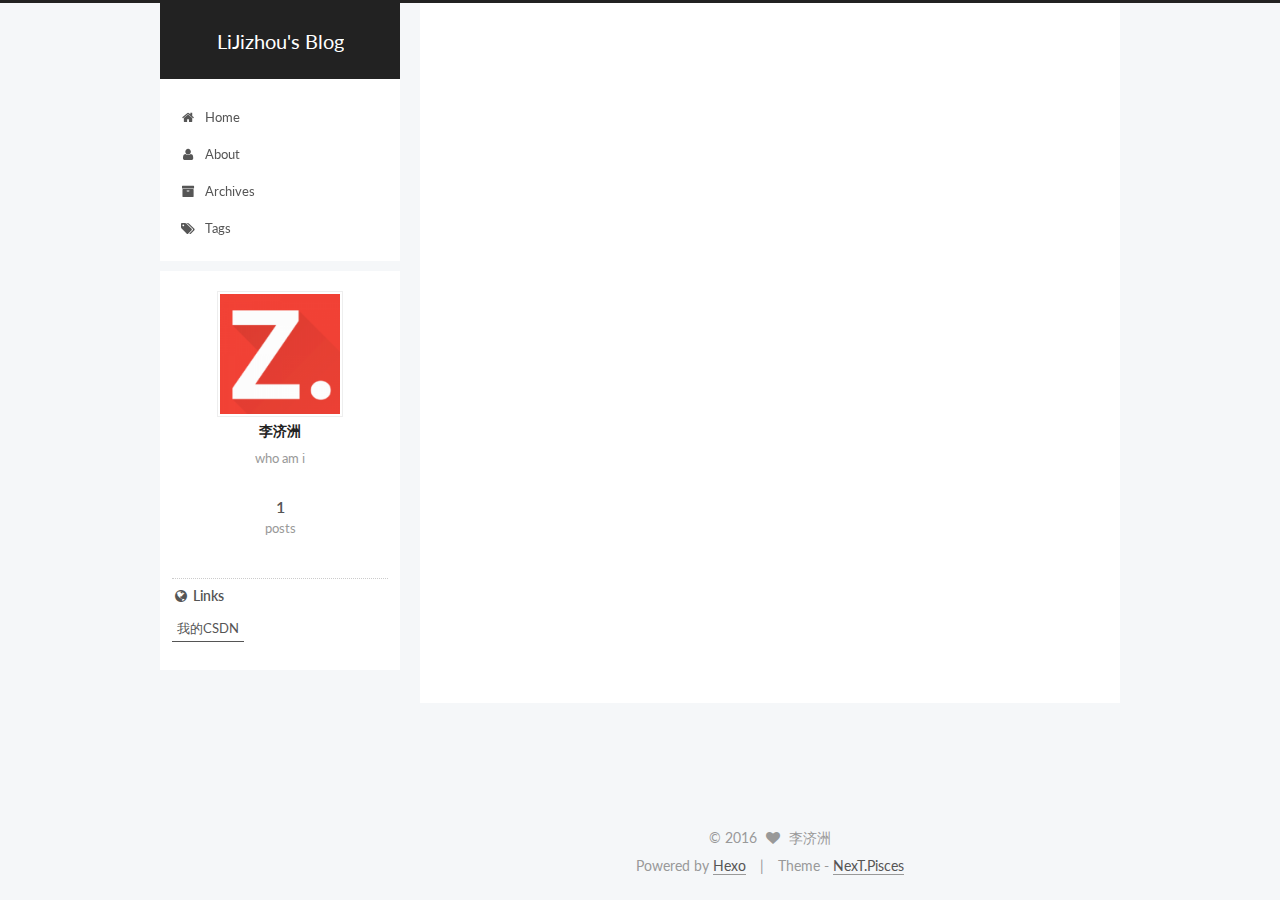
<file: index.html>
<!doctype html>



  


<html class="theme-next pisces use-motion">
<head>
  <meta charset="UTF-8"/>
<meta http-equiv="X-UA-Compatible" content="IE=edge,chrome=1" />
<meta name="viewport" content="width=device-width, initial-scale=1, maximum-scale=1"/>



<meta http-equiv="Cache-Control" content="no-transform" />
<meta http-equiv="Cache-Control" content="no-siteapp" />












  
  
  <link href="/vendors/fancybox/source/jquery.fancybox.css?v=2.1.5" rel="stylesheet" type="text/css" />




  
  
  
  

  
    
    
  

  

  

  

  

  
    
    
    <link href="//fonts.googleapis.com/css?family=Lato:300,300italic,400,400italic,700,700italic&subset=latin,latin-ext" rel="stylesheet" type="text/css">
  






<link href="/vendors/font-awesome/css/font-awesome.min.css?v=4.4.0" rel="stylesheet" type="text/css" />

<link href="/css/main.css?v=5.0.1" rel="stylesheet" type="text/css" />


  <meta name="keywords" content="Hexo, NexT" />








  <link rel="shortcut icon" type="image/x-icon" href="/favicon.ico?v=5.0.1" />






<meta name="description" content="who am i">
<meta property="og:type" content="website">
<meta property="og:title" content="LiJizhou's Blog">
<meta property="og:url" content="http://yoursite.com/index.html">
<meta property="og:site_name" content="LiJizhou's Blog">
<meta property="og:description" content="who am i">
<meta name="twitter:card" content="summary">
<meta name="twitter:title" content="LiJizhou's Blog">
<meta name="twitter:description" content="who am i">



<script type="text/javascript" id="hexo.configuration">
  var NexT = window.NexT || {};
  var CONFIG = {
    scheme: 'Pisces',
    sidebar: {"position":"left","display":"post"},
    fancybox: true,
    motion: true,
    duoshuo: {
      userId: 0,
      author: 'Author'
    }
  };
</script>




  <link rel="canonical" href="http://yoursite.com/"/>

  <title> LiJizhou's Blog </title>
</head>

<body itemscope itemtype="http://schema.org/WebPage" lang="en">

  










  
  
    
  

  <div class="container one-collumn sidebar-position-left 
   page-home 
 ">
    <div class="headband"></div>

    <header id="header" class="header" itemscope itemtype="http://schema.org/WPHeader">
      <div class="header-inner"><div class="site-meta ">
  

  <div class="custom-logo-site-title">
    <a href="/"  class="brand" rel="start">
      <span class="logo-line-before"><i></i></span>
      <span class="site-title">LiJizhou's Blog</span>
      <span class="logo-line-after"><i></i></span>
    </a>
  </div>
  <p class="site-subtitle"></p>
</div>

<div class="site-nav-toggle">
  <button>
    <span class="btn-bar"></span>
    <span class="btn-bar"></span>
    <span class="btn-bar"></span>
  </button>
</div>

<nav class="site-nav">
  

  
    <ul id="menu" class="menu">
      
        
        <li class="menu-item menu-item-home">
          <a href="/" rel="section">
            
              <i class="menu-item-icon fa fa-fw fa-home"></i> <br />
            
            Home
          </a>
        </li>
      
        
        <li class="menu-item menu-item-about">
          <a href="/about" rel="section">
            
              <i class="menu-item-icon fa fa-fw fa-user"></i> <br />
            
            About
          </a>
        </li>
      
        
        <li class="menu-item menu-item-archives">
          <a href="/archives" rel="section">
            
              <i class="menu-item-icon fa fa-fw fa-archive"></i> <br />
            
            Archives
          </a>
        </li>
      
        
        <li class="menu-item menu-item-tags">
          <a href="/tags" rel="section">
            
              <i class="menu-item-icon fa fa-fw fa-tags"></i> <br />
            
            Tags
          </a>
        </li>
      

      
    </ul>
  

  
</nav>

 </div>
    </header>

    <main id="main" class="main">
      <div class="main-inner">
        <div class="content-wrap">
          <div id="content" class="content">
            
  <section id="posts" class="posts-expand">
    
      

  
  

  
  
  

  <article class="post post-type-normal " itemscope itemtype="http://schema.org/Article">

    
      <header class="post-header">

        
        
          <h1 class="post-title" itemprop="name headline">
            
            
              
                
                <a class="post-title-link" href="/2016/07/24/HelloWorld/" itemprop="url">
                  HelloWorld
                </a>
              
            
          </h1>
        

        <div class="post-meta">
          <span class="post-time">
            <span class="post-meta-item-icon">
              <i class="fa fa-calendar-o"></i>
            </span>
            <span class="post-meta-item-text">Posted on</span>
            <time itemprop="dateCreated" datetime="2016-07-24T01:22:59+08:00" content="2016-07-24">
              2016-07-24
            </time>
          </span>

          

          
            
              <span class="post-comments-count">
                &nbsp; | &nbsp;
                <a href="/2016/07/24/HelloWorld/#comments" itemprop="discussionUrl">
                  <span class="post-comments-count ds-thread-count" data-thread-key="2016/07/24/HelloWorld/" itemprop="commentsCount"></span>
                </a>
              </span>
            
          

          

          
          

          
        </div>
      </header>
    


    <div class="post-body" itemprop="articleBody">

      
      

      
        
          <h1 id="Hello-World"><a href="#Hello-World" class="headerlink" title="Hello World"></a>Hello World</h1><p>这是新博客的第一篇，之前一直在CSDN的博客写一些技术相关的文章，为什么写文章呢？可能我有健忘症，所以把遇到的问题和整理的技术要点都写下来，以便自己忘记时进行翻看，半年多的时间写了20多篇，博客访问量突破了13万+，并获得了CSDN博客专家认证，这点是我没有想到的，也非常感谢大家的支持。回归正题，为什么要建立一个新的博客呢？一个重要的原因是想要一个纯净的书写和阅读体验，所以用HEXO+Github的方式构建了这个博客，并使用了我的名字域名，可以直接键入 <a href="http://www.lijizhou.com">http://www.lijizhou.com</a> 进行访问，当然部分文章还是会在CSDN同步发表，这个博客不仅仅会写一些技术相关文章，还会记录一些我的想法和生活：）</p>
<blockquote>
<p>Stay hungry,Stay foolish.  steve jobs</p>
</blockquote>
          <div class="post-more-link text-center">
            <a class="btn" href="/2016/07/24/HelloWorld/#more" rel="contents">
              Read more &raquo;
            </a>
          </div>
        
      
    </div>

    <div>
      
    </div>

    <div>
      
    </div>

    <footer class="post-footer">
      

      

      
      
        <div class="post-eof"></div>
      
    </footer>
  </article>


    
  </section>

  


          </div>
          


          

        </div>
        
          
  
  <div class="sidebar-toggle">
    <div class="sidebar-toggle-line-wrap">
      <span class="sidebar-toggle-line sidebar-toggle-line-first"></span>
      <span class="sidebar-toggle-line sidebar-toggle-line-middle"></span>
      <span class="sidebar-toggle-line sidebar-toggle-line-last"></span>
    </div>
  </div>

  <aside id="sidebar" class="sidebar">
    <div class="sidebar-inner">

      

      

      <section class="site-overview sidebar-panel  sidebar-panel-active ">
        <div class="site-author motion-element" itemprop="author" itemscope itemtype="http://schema.org/Person">
          <img class="site-author-image" itemprop="image"
               src="/uploads/leejizhou.jpg"
               alt="李济洲" />
          <p class="site-author-name" itemprop="name">李济洲</p>
          <p class="site-description motion-element" itemprop="description">who am i</p>
        </div>
        <nav class="site-state motion-element">
          <div class="site-state-item site-state-posts">
            <a href="/archives">
              <span class="site-state-item-count">1</span>
              <span class="site-state-item-name">posts</span>
            </a>
          </div>

          

          

        </nav>

        

        <div class="links-of-author motion-element">
          
        </div>

        
        

        
        
          <div class="links-of-blogroll motion-element links-of-blogroll-inline">
            <div class="links-of-blogroll-title">
              <i class="fa  fa-fw fa-globe"></i>
              Links
            </div>
            <ul class="links-of-blogroll-list">
              
                <li class="links-of-blogroll-item">
                  <a href="http://blog.csdn.net/leejizhou" title="我的CSDN" target="_blank">我的CSDN</a>
                </li>
              
            </ul>
          </div>
        

      </section>

      

    </div>
  </aside>


        
      </div>
    </main>

    <footer id="footer" class="footer">
      <div class="footer-inner">
        <div class="copyright" >
  
  &copy; 
  <span itemprop="copyrightYear">2016</span>
  <span class="with-love">
    <i class="fa fa-heart"></i>
  </span>
  <span class="author" itemprop="copyrightHolder">李济洲</span>
</div>

<div class="powered-by">
  Powered by <a class="theme-link" href="http://hexo.io">Hexo</a>
</div>

<div class="theme-info">
  Theme -
  <a class="theme-link" href="https://github.com/iissnan/hexo-theme-next">
    NexT.Pisces
  </a>
</div>

        

        
      </div>
    </footer>

    <div class="back-to-top">
      <i class="fa fa-arrow-up"></i>
    </div>
  </div>

  

<script type="text/javascript">
  if (Object.prototype.toString.call(window.Promise) !== '[object Function]') {
    window.Promise = null;
  }
</script>









  



  
  <script type="text/javascript" src="/vendors/jquery/index.js?v=2.1.3"></script>

  
  <script type="text/javascript" src="/vendors/fastclick/lib/fastclick.min.js?v=1.0.6"></script>

  
  <script type="text/javascript" src="/vendors/jquery_lazyload/jquery.lazyload.js?v=1.9.7"></script>

  
  <script type="text/javascript" src="/vendors/velocity/velocity.min.js?v=1.2.1"></script>

  
  <script type="text/javascript" src="/vendors/velocity/velocity.ui.min.js?v=1.2.1"></script>

  
  <script type="text/javascript" src="/vendors/fancybox/source/jquery.fancybox.pack.js?v=2.1.5"></script>


  


  <script type="text/javascript" src="/js/src/utils.js?v=5.0.1"></script>

  <script type="text/javascript" src="/js/src/motion.js?v=5.0.1"></script>



  
  


  <script type="text/javascript" src="/js/src/affix.js?v=5.0.1"></script>

  <script type="text/javascript" src="/js/src/schemes/pisces.js?v=5.0.1"></script>



  

  


  <script type="text/javascript" src="/js/src/bootstrap.js?v=5.0.1"></script>



  

  
    
  

  <script type="text/javascript">
    var duoshuoQuery = {short_name:"lijizhou"};
    (function() {
      var ds = document.createElement('script');
      ds.type = 'text/javascript';ds.async = true;
      ds.id = 'duoshuo-script';
      ds.src = (document.location.protocol == 'https:' ? 'https:' : 'http:') + '//static.duoshuo.com/embed.js';
      ds.charset = 'UTF-8';
      (document.getElementsByTagName('head')[0]
      || document.getElementsByTagName('body')[0]).appendChild(ds);
    })();
  </script>

  
    
  






  
  
  

  

  

</body>
</html>
</file>
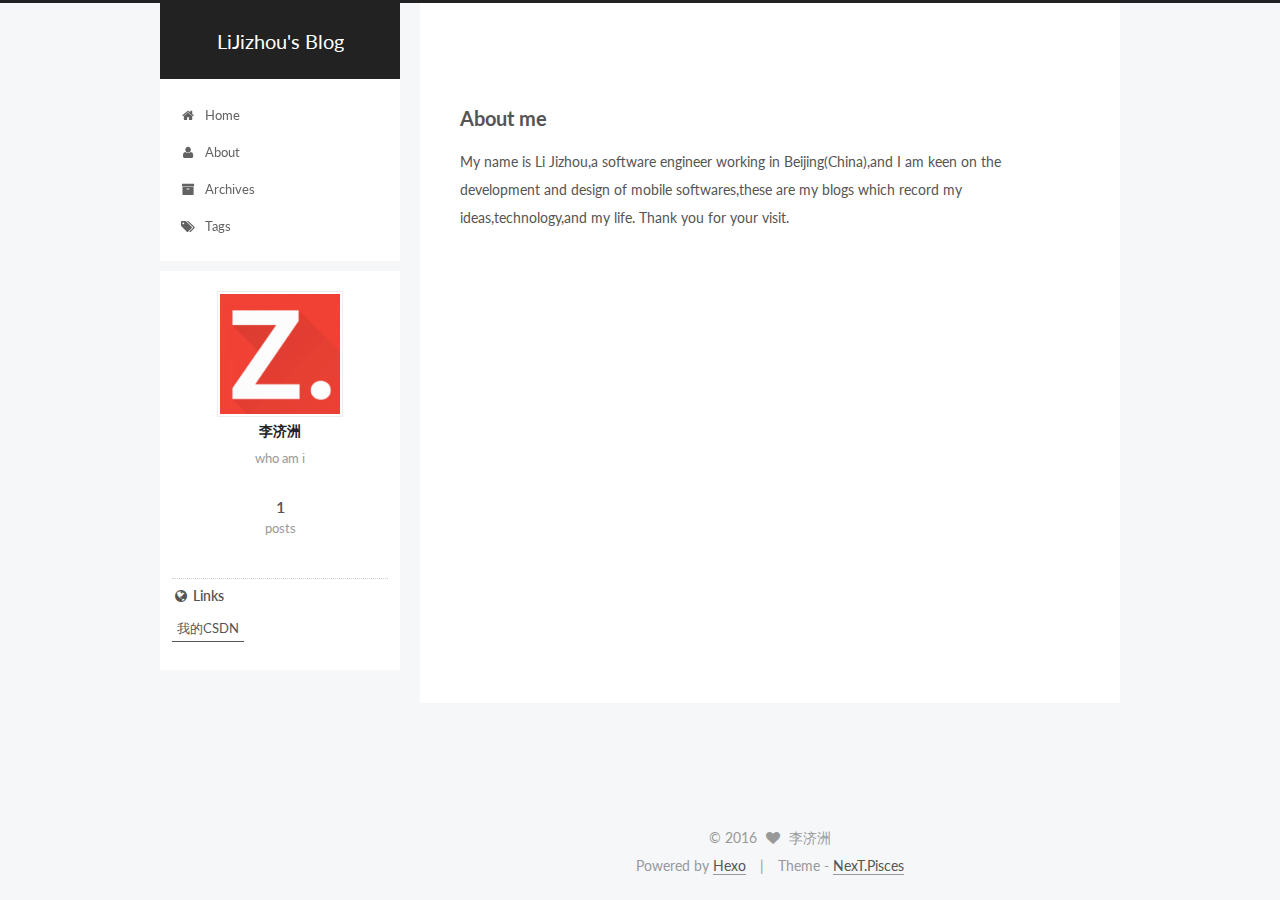
<file: about/index.html>
<!doctype html>



  


<html class="theme-next pisces use-motion">
<head>
  <meta charset="UTF-8"/>
<meta http-equiv="X-UA-Compatible" content="IE=edge,chrome=1" />
<meta name="viewport" content="width=device-width, initial-scale=1, maximum-scale=1"/>



<meta http-equiv="Cache-Control" content="no-transform" />
<meta http-equiv="Cache-Control" content="no-siteapp" />












  
  
  <link href="/vendors/fancybox/source/jquery.fancybox.css?v=2.1.5" rel="stylesheet" type="text/css" />




  
  
  
  

  
    
    
  

  

  

  

  

  
    
    
    <link href="//fonts.googleapis.com/css?family=Lato:300,300italic,400,400italic,700,700italic&subset=latin,latin-ext" rel="stylesheet" type="text/css">
  






<link href="/vendors/font-awesome/css/font-awesome.min.css?v=4.4.0" rel="stylesheet" type="text/css" />

<link href="/css/main.css?v=5.0.1" rel="stylesheet" type="text/css" />


  <meta name="keywords" content="Hexo, NexT" />








  <link rel="shortcut icon" type="image/x-icon" href="/favicon.ico?v=5.0.1" />






<meta name="description" content="About meMy name is Li Jizhou,a software engineer working in Beijing(China),and I am keen on the development and design of mobile softwares,these are my blogs which record my ideas,technology,and my li">
<meta property="og:type" content="website">
<meta property="og:title" content="about">
<meta property="og:url" content="http://yoursite.com/about/index.html">
<meta property="og:site_name" content="LiJizhou's Blog">
<meta property="og:description" content="About meMy name is Li Jizhou,a software engineer working in Beijing(China),and I am keen on the development and design of mobile softwares,these are my blogs which record my ideas,technology,and my li">
<meta property="og:updated_time" content="2016-07-21T15:48:20.229Z">
<meta name="twitter:card" content="summary">
<meta name="twitter:title" content="about">
<meta name="twitter:description" content="About meMy name is Li Jizhou,a software engineer working in Beijing(China),and I am keen on the development and design of mobile softwares,these are my blogs which record my ideas,technology,and my li">



<script type="text/javascript" id="hexo.configuration">
  var NexT = window.NexT || {};
  var CONFIG = {
    scheme: 'Pisces',
    sidebar: {"position":"left","display":"post"},
    fancybox: true,
    motion: true,
    duoshuo: {
      userId: 0,
      author: 'Author'
    }
  };
</script>




  <link rel="canonical" href="http://yoursite.com/about/"/>

  <title>
  

  
    about | LiJizhou's Blog
  
</title>
</head>

<body itemscope itemtype="http://schema.org/WebPage" lang="en">

  










  
  
    
  

  <div class="container one-collumn sidebar-position-left  ">
    <div class="headband"></div>

    <header id="header" class="header" itemscope itemtype="http://schema.org/WPHeader">
      <div class="header-inner"><div class="site-meta ">
  

  <div class="custom-logo-site-title">
    <a href="/"  class="brand" rel="start">
      <span class="logo-line-before"><i></i></span>
      <span class="site-title">LiJizhou's Blog</span>
      <span class="logo-line-after"><i></i></span>
    </a>
  </div>
  <p class="site-subtitle"></p>
</div>

<div class="site-nav-toggle">
  <button>
    <span class="btn-bar"></span>
    <span class="btn-bar"></span>
    <span class="btn-bar"></span>
  </button>
</div>

<nav class="site-nav">
  

  
    <ul id="menu" class="menu">
      
        
        <li class="menu-item menu-item-home">
          <a href="/" rel="section">
            
              <i class="menu-item-icon fa fa-fw fa-home"></i> <br />
            
            Home
          </a>
        </li>
      
        
        <li class="menu-item menu-item-about">
          <a href="/about" rel="section">
            
              <i class="menu-item-icon fa fa-fw fa-user"></i> <br />
            
            About
          </a>
        </li>
      
        
        <li class="menu-item menu-item-archives">
          <a href="/archives" rel="section">
            
              <i class="menu-item-icon fa fa-fw fa-archive"></i> <br />
            
            Archives
          </a>
        </li>
      
        
        <li class="menu-item menu-item-tags">
          <a href="/tags" rel="section">
            
              <i class="menu-item-icon fa fa-fw fa-tags"></i> <br />
            
            Tags
          </a>
        </li>
      

      
    </ul>
  

  
</nav>

 </div>
    </header>

    <main id="main" class="main">
      <div class="main-inner">
        <div class="content-wrap">
          <div id="content" class="content">
            

  <div id="posts" class="posts-expand">
    
    
      <h2 id="About-me"><a href="#About-me" class="headerlink" title="About me"></a>About me</h2><p>My name is Li Jizhou,a software engineer working in Beijing(China),and I am keen on the development and design of mobile softwares,these are my blogs which record my ideas,technology,and my life. Thank you for your visit. </p>

    
  </div>


          </div>
          


          

        </div>
        
          
  
  <div class="sidebar-toggle">
    <div class="sidebar-toggle-line-wrap">
      <span class="sidebar-toggle-line sidebar-toggle-line-first"></span>
      <span class="sidebar-toggle-line sidebar-toggle-line-middle"></span>
      <span class="sidebar-toggle-line sidebar-toggle-line-last"></span>
    </div>
  </div>

  <aside id="sidebar" class="sidebar">
    <div class="sidebar-inner">

      

      

      <section class="site-overview sidebar-panel  sidebar-panel-active ">
        <div class="site-author motion-element" itemprop="author" itemscope itemtype="http://schema.org/Person">
          <img class="site-author-image" itemprop="image"
               src="/uploads/leejizhou.jpg"
               alt="李济洲" />
          <p class="site-author-name" itemprop="name">李济洲</p>
          <p class="site-description motion-element" itemprop="description">who am i</p>
        </div>
        <nav class="site-state motion-element">
          <div class="site-state-item site-state-posts">
            <a href="/archives">
              <span class="site-state-item-count">1</span>
              <span class="site-state-item-name">posts</span>
            </a>
          </div>

          

          

        </nav>

        

        <div class="links-of-author motion-element">
          
        </div>

        
        

        
        
          <div class="links-of-blogroll motion-element links-of-blogroll-inline">
            <div class="links-of-blogroll-title">
              <i class="fa  fa-fw fa-globe"></i>
              Links
            </div>
            <ul class="links-of-blogroll-list">
              
                <li class="links-of-blogroll-item">
                  <a href="http://blog.csdn.net/leejizhou" title="我的CSDN" target="_blank">我的CSDN</a>
                </li>
              
            </ul>
          </div>
        

      </section>

      

    </div>
  </aside>


        
      </div>
    </main>

    <footer id="footer" class="footer">
      <div class="footer-inner">
        <div class="copyright" >
  
  &copy; 
  <span itemprop="copyrightYear">2016</span>
  <span class="with-love">
    <i class="fa fa-heart"></i>
  </span>
  <span class="author" itemprop="copyrightHolder">李济洲</span>
</div>

<div class="powered-by">
  Powered by <a class="theme-link" href="http://hexo.io">Hexo</a>
</div>

<div class="theme-info">
  Theme -
  <a class="theme-link" href="https://github.com/iissnan/hexo-theme-next">
    NexT.Pisces
  </a>
</div>

        

        
      </div>
    </footer>

    <div class="back-to-top">
      <i class="fa fa-arrow-up"></i>
    </div>
  </div>

  

<script type="text/javascript">
  if (Object.prototype.toString.call(window.Promise) !== '[object Function]') {
    window.Promise = null;
  }
</script>









  



  
  <script type="text/javascript" src="/vendors/jquery/index.js?v=2.1.3"></script>

  
  <script type="text/javascript" src="/vendors/fastclick/lib/fastclick.min.js?v=1.0.6"></script>

  
  <script type="text/javascript" src="/vendors/jquery_lazyload/jquery.lazyload.js?v=1.9.7"></script>

  
  <script type="text/javascript" src="/vendors/velocity/velocity.min.js?v=1.2.1"></script>

  
  <script type="text/javascript" src="/vendors/velocity/velocity.ui.min.js?v=1.2.1"></script>

  
  <script type="text/javascript" src="/vendors/fancybox/source/jquery.fancybox.pack.js?v=2.1.5"></script>


  


  <script type="text/javascript" src="/js/src/utils.js?v=5.0.1"></script>

  <script type="text/javascript" src="/js/src/motion.js?v=5.0.1"></script>



  
  


  <script type="text/javascript" src="/js/src/affix.js?v=5.0.1"></script>

  <script type="text/javascript" src="/js/src/schemes/pisces.js?v=5.0.1"></script>



  

  


  <script type="text/javascript" src="/js/src/bootstrap.js?v=5.0.1"></script>



  

  
    
  

  <script type="text/javascript">
    var duoshuoQuery = {short_name:"lijizhou"};
    (function() {
      var ds = document.createElement('script');
      ds.type = 'text/javascript';ds.async = true;
      ds.id = 'duoshuo-script';
      ds.src = (document.location.protocol == 'https:' ? 'https:' : 'http:') + '//static.duoshuo.com/embed.js';
      ds.charset = 'UTF-8';
      (document.getElementsByTagName('head')[0]
      || document.getElementsByTagName('body')[0]).appendChild(ds);
    })();
  </script>

  
    
  






  
  
  

  

  

</body>
</html>
</file>
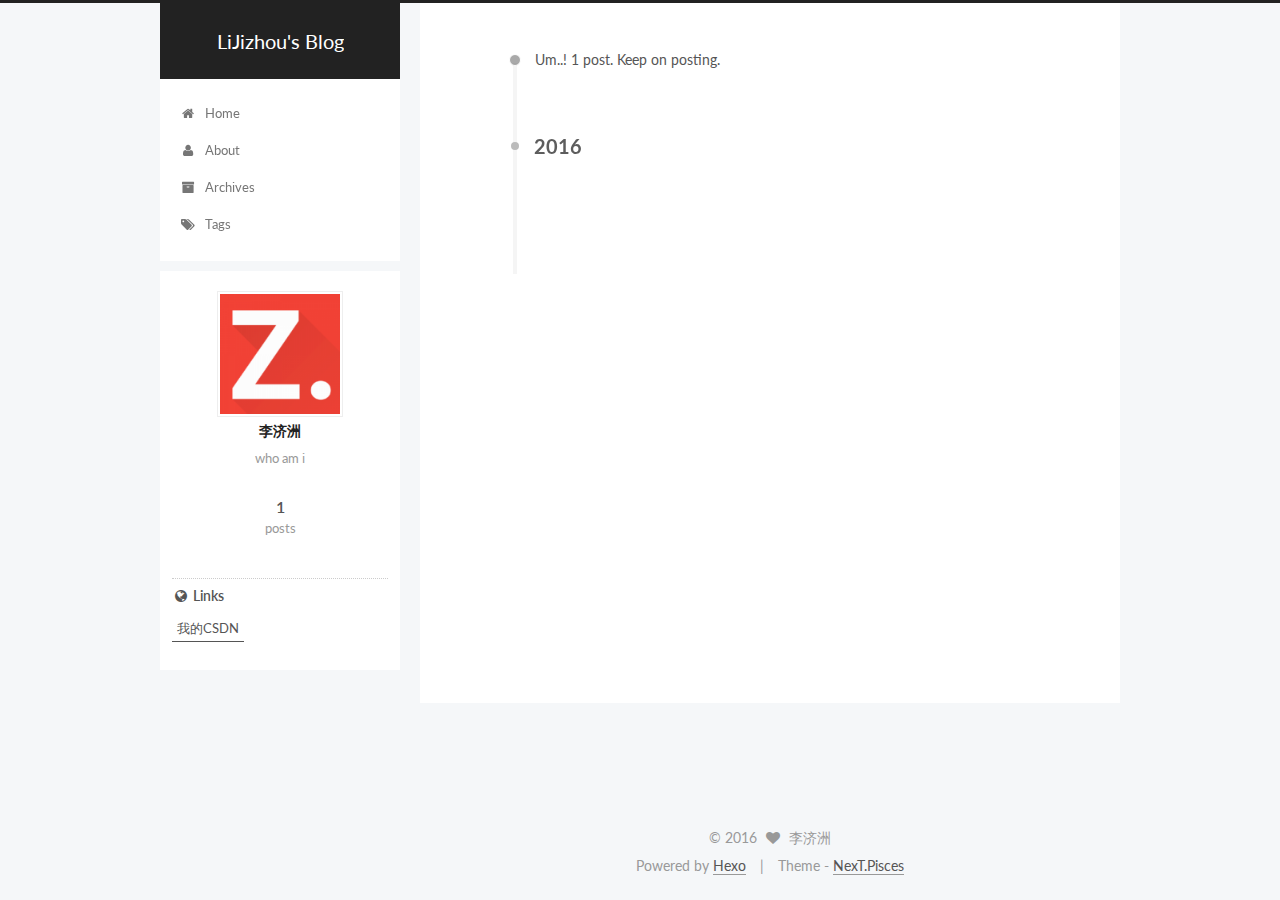
<file: archives/index.html>
<!doctype html>



  


<html class="theme-next pisces use-motion">
<head>
  <meta charset="UTF-8"/>
<meta http-equiv="X-UA-Compatible" content="IE=edge,chrome=1" />
<meta name="viewport" content="width=device-width, initial-scale=1, maximum-scale=1"/>



<meta http-equiv="Cache-Control" content="no-transform" />
<meta http-equiv="Cache-Control" content="no-siteapp" />












  
  
  <link href="/vendors/fancybox/source/jquery.fancybox.css?v=2.1.5" rel="stylesheet" type="text/css" />




  
  
  
  

  
    
    
  

  

  

  

  

  
    
    
    <link href="//fonts.googleapis.com/css?family=Lato:300,300italic,400,400italic,700,700italic&subset=latin,latin-ext" rel="stylesheet" type="text/css">
  






<link href="/vendors/font-awesome/css/font-awesome.min.css?v=4.4.0" rel="stylesheet" type="text/css" />

<link href="/css/main.css?v=5.0.1" rel="stylesheet" type="text/css" />


  <meta name="keywords" content="Hexo, NexT" />








  <link rel="shortcut icon" type="image/x-icon" href="/favicon.ico?v=5.0.1" />






<meta name="description" content="who am i">
<meta property="og:type" content="website">
<meta property="og:title" content="LiJizhou's Blog">
<meta property="og:url" content="http://yoursite.com/archives/index.html">
<meta property="og:site_name" content="LiJizhou's Blog">
<meta property="og:description" content="who am i">
<meta name="twitter:card" content="summary">
<meta name="twitter:title" content="LiJizhou's Blog">
<meta name="twitter:description" content="who am i">



<script type="text/javascript" id="hexo.configuration">
  var NexT = window.NexT || {};
  var CONFIG = {
    scheme: 'Pisces',
    sidebar: {"position":"left","display":"post"},
    fancybox: true,
    motion: true,
    duoshuo: {
      userId: 0,
      author: 'Author'
    }
  };
</script>




  <link rel="canonical" href="http://yoursite.com/archives/"/>

  <title> Archive | LiJizhou's Blog </title>
</head>

<body itemscope itemtype="http://schema.org/WebPage" lang="en">

  










  
  
    
  

  <div class="container one-collumn sidebar-position-left  page-archive  ">
    <div class="headband"></div>

    <header id="header" class="header" itemscope itemtype="http://schema.org/WPHeader">
      <div class="header-inner"><div class="site-meta ">
  

  <div class="custom-logo-site-title">
    <a href="/"  class="brand" rel="start">
      <span class="logo-line-before"><i></i></span>
      <span class="site-title">LiJizhou's Blog</span>
      <span class="logo-line-after"><i></i></span>
    </a>
  </div>
  <p class="site-subtitle"></p>
</div>

<div class="site-nav-toggle">
  <button>
    <span class="btn-bar"></span>
    <span class="btn-bar"></span>
    <span class="btn-bar"></span>
  </button>
</div>

<nav class="site-nav">
  

  
    <ul id="menu" class="menu">
      
        
        <li class="menu-item menu-item-home">
          <a href="/" rel="section">
            
              <i class="menu-item-icon fa fa-fw fa-home"></i> <br />
            
            Home
          </a>
        </li>
      
        
        <li class="menu-item menu-item-about">
          <a href="/about" rel="section">
            
              <i class="menu-item-icon fa fa-fw fa-user"></i> <br />
            
            About
          </a>
        </li>
      
        
        <li class="menu-item menu-item-archives">
          <a href="/archives" rel="section">
            
              <i class="menu-item-icon fa fa-fw fa-archive"></i> <br />
            
            Archives
          </a>
        </li>
      
        
        <li class="menu-item menu-item-tags">
          <a href="/tags" rel="section">
            
              <i class="menu-item-icon fa fa-fw fa-tags"></i> <br />
            
            Tags
          </a>
        </li>
      

      
    </ul>
  

  
</nav>

 </div>
    </header>

    <main id="main" class="main">
      <div class="main-inner">
        <div class="content-wrap">
          <div id="content" class="content">
            

  <section id="posts" class="posts-collapse">
    <span class="archive-move-on"></span>

    <span class="archive-page-counter">
      
      
      
        
      
      Um..! 1 post. Keep on posting.
    </span>

    

      
      
      

      
        
        <div class="collection-title">
          <h2 class="archive-year motion-element" id="archive-year-2016">2016</h2>
        </div>
      
      

      

  <article class="post post-type-normal" itemscope itemtype="http://schema.org/Article">
    <header class="post-header">

      <h1 class="post-title">
        
            <a class="post-title-link" href="/2016/07/24/HelloWorld/" itemprop="url">
              
                <span itemprop="name">HelloWorld</span>
              
            </a>
        
      </h1>

      <div class="post-meta">
        <time class="post-time" itemprop="dateCreated"
              datetime="2016-07-24T01:22:59+08:00"
              content="2016-07-24" >
          07-24
        </time>
      </div>

    </header>
  </article>



    

  </section>

  



          </div>
          


          

        </div>
        
          
  
  <div class="sidebar-toggle">
    <div class="sidebar-toggle-line-wrap">
      <span class="sidebar-toggle-line sidebar-toggle-line-first"></span>
      <span class="sidebar-toggle-line sidebar-toggle-line-middle"></span>
      <span class="sidebar-toggle-line sidebar-toggle-line-last"></span>
    </div>
  </div>

  <aside id="sidebar" class="sidebar">
    <div class="sidebar-inner">

      

      

      <section class="site-overview sidebar-panel  sidebar-panel-active ">
        <div class="site-author motion-element" itemprop="author" itemscope itemtype="http://schema.org/Person">
          <img class="site-author-image" itemprop="image"
               src="/uploads/leejizhou.jpg"
               alt="李济洲" />
          <p class="site-author-name" itemprop="name">李济洲</p>
          <p class="site-description motion-element" itemprop="description">who am i</p>
        </div>
        <nav class="site-state motion-element">
          <div class="site-state-item site-state-posts">
            <a href="/archives">
              <span class="site-state-item-count">1</span>
              <span class="site-state-item-name">posts</span>
            </a>
          </div>

          

          

        </nav>

        

        <div class="links-of-author motion-element">
          
        </div>

        
        

        
        
          <div class="links-of-blogroll motion-element links-of-blogroll-inline">
            <div class="links-of-blogroll-title">
              <i class="fa  fa-fw fa-globe"></i>
              Links
            </div>
            <ul class="links-of-blogroll-list">
              
                <li class="links-of-blogroll-item">
                  <a href="http://blog.csdn.net/leejizhou" title="我的CSDN" target="_blank">我的CSDN</a>
                </li>
              
            </ul>
          </div>
        

      </section>

      

    </div>
  </aside>


        
      </div>
    </main>

    <footer id="footer" class="footer">
      <div class="footer-inner">
        <div class="copyright" >
  
  &copy; 
  <span itemprop="copyrightYear">2016</span>
  <span class="with-love">
    <i class="fa fa-heart"></i>
  </span>
  <span class="author" itemprop="copyrightHolder">李济洲</span>
</div>

<div class="powered-by">
  Powered by <a class="theme-link" href="http://hexo.io">Hexo</a>
</div>

<div class="theme-info">
  Theme -
  <a class="theme-link" href="https://github.com/iissnan/hexo-theme-next">
    NexT.Pisces
  </a>
</div>

        

        
      </div>
    </footer>

    <div class="back-to-top">
      <i class="fa fa-arrow-up"></i>
    </div>
  </div>

  

<script type="text/javascript">
  if (Object.prototype.toString.call(window.Promise) !== '[object Function]') {
    window.Promise = null;
  }
</script>









  



  
  <script type="text/javascript" src="/vendors/jquery/index.js?v=2.1.3"></script>

  
  <script type="text/javascript" src="/vendors/fastclick/lib/fastclick.min.js?v=1.0.6"></script>

  
  <script type="text/javascript" src="/vendors/jquery_lazyload/jquery.lazyload.js?v=1.9.7"></script>

  
  <script type="text/javascript" src="/vendors/velocity/velocity.min.js?v=1.2.1"></script>

  
  <script type="text/javascript" src="/vendors/velocity/velocity.ui.min.js?v=1.2.1"></script>

  
  <script type="text/javascript" src="/vendors/fancybox/source/jquery.fancybox.pack.js?v=2.1.5"></script>


  


  <script type="text/javascript" src="/js/src/utils.js?v=5.0.1"></script>

  <script type="text/javascript" src="/js/src/motion.js?v=5.0.1"></script>



  
  


  <script type="text/javascript" src="/js/src/affix.js?v=5.0.1"></script>

  <script type="text/javascript" src="/js/src/schemes/pisces.js?v=5.0.1"></script>



  
  
    <script type="text/javascript" id="motion.page.archive">
      $('.archive-year').velocity('transition.slideLeftIn');
    </script>
  


  


  <script type="text/javascript" src="/js/src/bootstrap.js?v=5.0.1"></script>



  

  
    
  

  <script type="text/javascript">
    var duoshuoQuery = {short_name:"lijizhou"};
    (function() {
      var ds = document.createElement('script');
      ds.type = 'text/javascript';ds.async = true;
      ds.id = 'duoshuo-script';
      ds.src = (document.location.protocol == 'https:' ? 'https:' : 'http:') + '//static.duoshuo.com/embed.js';
      ds.charset = 'UTF-8';
      (document.getElementsByTagName('head')[0]
      || document.getElementsByTagName('body')[0]).appendChild(ds);
    })();
  </script>

  
    
  






  
  
  

  

  

</body>
</html>
</file>
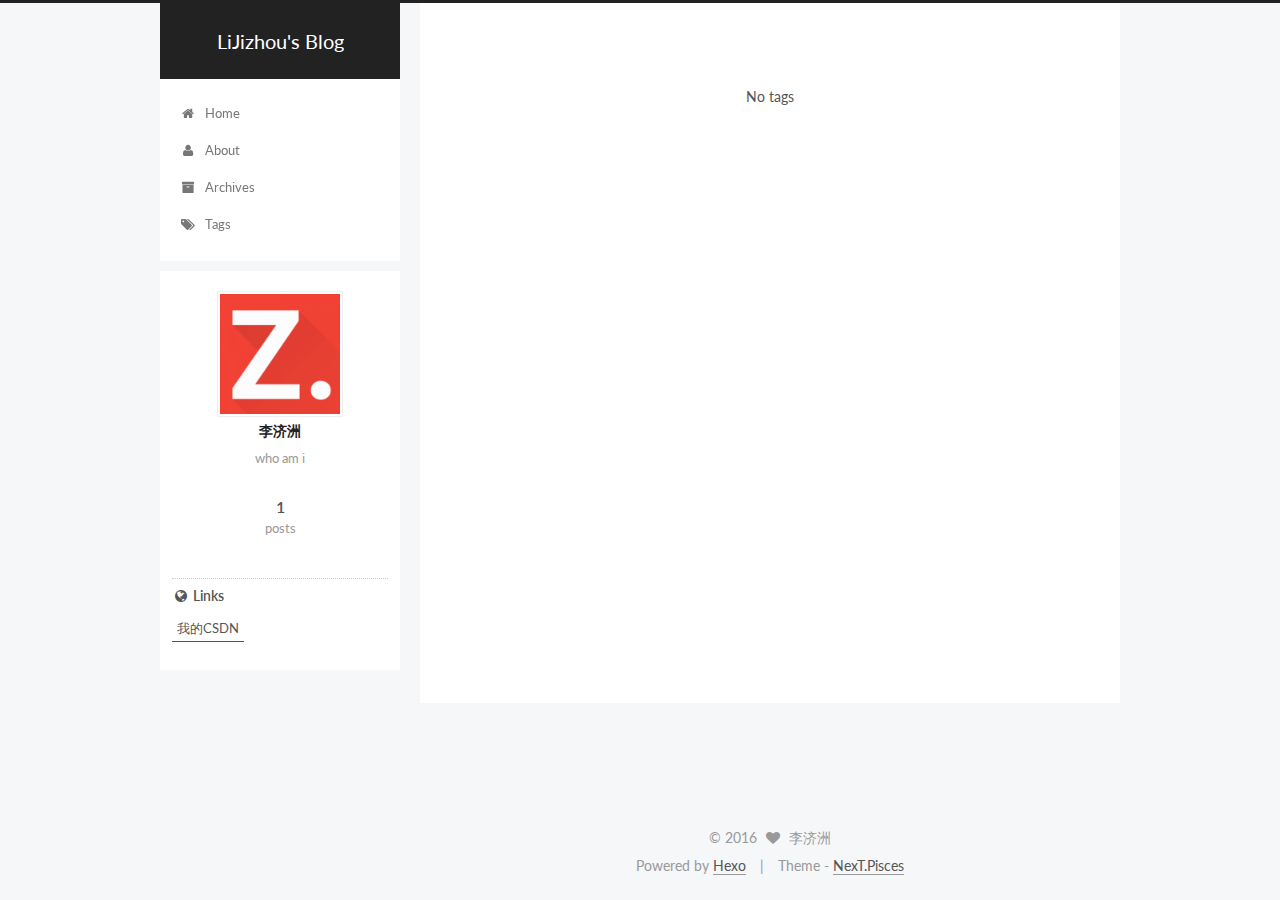
<file: tags/index.html>
<!doctype html>



  


<html class="theme-next pisces use-motion">
<head>
  <meta charset="UTF-8"/>
<meta http-equiv="X-UA-Compatible" content="IE=edge,chrome=1" />
<meta name="viewport" content="width=device-width, initial-scale=1, maximum-scale=1"/>



<meta http-equiv="Cache-Control" content="no-transform" />
<meta http-equiv="Cache-Control" content="no-siteapp" />












  
  
  <link href="/vendors/fancybox/source/jquery.fancybox.css?v=2.1.5" rel="stylesheet" type="text/css" />




  
  
  
  

  
    
    
  

  

  

  

  

  
    
    
    <link href="//fonts.googleapis.com/css?family=Lato:300,300italic,400,400italic,700,700italic&subset=latin,latin-ext" rel="stylesheet" type="text/css">
  






<link href="/vendors/font-awesome/css/font-awesome.min.css?v=4.4.0" rel="stylesheet" type="text/css" />

<link href="/css/main.css?v=5.0.1" rel="stylesheet" type="text/css" />


  <meta name="keywords" content="Hexo, NexT" />








  <link rel="shortcut icon" type="image/x-icon" href="/favicon.ico?v=5.0.1" />






<meta name="description" content="who am i">
<meta property="og:type" content="website">
<meta property="og:title" content="tags">
<meta property="og:url" content="http://yoursite.com/tags/index.html">
<meta property="og:site_name" content="LiJizhou's Blog">
<meta property="og:description" content="who am i">
<meta property="og:updated_time" content="2016-06-30T15:58:55.245Z">
<meta name="twitter:card" content="summary">
<meta name="twitter:title" content="tags">
<meta name="twitter:description" content="who am i">



<script type="text/javascript" id="hexo.configuration">
  var NexT = window.NexT || {};
  var CONFIG = {
    scheme: 'Pisces',
    sidebar: {"position":"left","display":"post"},
    fancybox: true,
    motion: true,
    duoshuo: {
      userId: 0,
      author: 'Author'
    }
  };
</script>




  <link rel="canonical" href="http://yoursite.com/tags/"/>

  <title>
  

  
    Tag | LiJizhou's Blog
  
</title>
</head>

<body itemscope itemtype="http://schema.org/WebPage" lang="en">

  










  
  
    
  

  <div class="container one-collumn sidebar-position-left  ">
    <div class="headband"></div>

    <header id="header" class="header" itemscope itemtype="http://schema.org/WPHeader">
      <div class="header-inner"><div class="site-meta ">
  

  <div class="custom-logo-site-title">
    <a href="/"  class="brand" rel="start">
      <span class="logo-line-before"><i></i></span>
      <span class="site-title">LiJizhou's Blog</span>
      <span class="logo-line-after"><i></i></span>
    </a>
  </div>
  <p class="site-subtitle"></p>
</div>

<div class="site-nav-toggle">
  <button>
    <span class="btn-bar"></span>
    <span class="btn-bar"></span>
    <span class="btn-bar"></span>
  </button>
</div>

<nav class="site-nav">
  

  
    <ul id="menu" class="menu">
      
        
        <li class="menu-item menu-item-home">
          <a href="/" rel="section">
            
              <i class="menu-item-icon fa fa-fw fa-home"></i> <br />
            
            Home
          </a>
        </li>
      
        
        <li class="menu-item menu-item-about">
          <a href="/about" rel="section">
            
              <i class="menu-item-icon fa fa-fw fa-user"></i> <br />
            
            About
          </a>
        </li>
      
        
        <li class="menu-item menu-item-archives">
          <a href="/archives" rel="section">
            
              <i class="menu-item-icon fa fa-fw fa-archive"></i> <br />
            
            Archives
          </a>
        </li>
      
        
        <li class="menu-item menu-item-tags">
          <a href="/tags" rel="section">
            
              <i class="menu-item-icon fa fa-fw fa-tags"></i> <br />
            
            Tags
          </a>
        </li>
      

      
    </ul>
  

  
</nav>

 </div>
    </header>

    <main id="main" class="main">
      <div class="main-inner">
        <div class="content-wrap">
          <div id="content" class="content">
            

  <div id="posts" class="posts-expand">
    
    
      <div class="tag-cloud">
        <div class="tag-cloud-title">
            No tags
        </div>
        <div class="tag-cloud-tags">
          
        </div>
      </div>
    
  </div>


          </div>
          


          
  <div class="comments" id="comments">
    
      <div class="ds-thread" data-thread-key="tags/index.html"
           data-title="tags" data-url="http://yoursite.com/tags/index.html">
      </div>
    
  </div>


        </div>
        
          
  
  <div class="sidebar-toggle">
    <div class="sidebar-toggle-line-wrap">
      <span class="sidebar-toggle-line sidebar-toggle-line-first"></span>
      <span class="sidebar-toggle-line sidebar-toggle-line-middle"></span>
      <span class="sidebar-toggle-line sidebar-toggle-line-last"></span>
    </div>
  </div>

  <aside id="sidebar" class="sidebar">
    <div class="sidebar-inner">

      

      

      <section class="site-overview sidebar-panel  sidebar-panel-active ">
        <div class="site-author motion-element" itemprop="author" itemscope itemtype="http://schema.org/Person">
          <img class="site-author-image" itemprop="image"
               src="/uploads/leejizhou.jpg"
               alt="李济洲" />
          <p class="site-author-name" itemprop="name">李济洲</p>
          <p class="site-description motion-element" itemprop="description">who am i</p>
        </div>
        <nav class="site-state motion-element">
          <div class="site-state-item site-state-posts">
            <a href="/archives">
              <span class="site-state-item-count">1</span>
              <span class="site-state-item-name">posts</span>
            </a>
          </div>

          

          

        </nav>

        

        <div class="links-of-author motion-element">
          
        </div>

        
        

        
        
          <div class="links-of-blogroll motion-element links-of-blogroll-inline">
            <div class="links-of-blogroll-title">
              <i class="fa  fa-fw fa-globe"></i>
              Links
            </div>
            <ul class="links-of-blogroll-list">
              
                <li class="links-of-blogroll-item">
                  <a href="http://blog.csdn.net/leejizhou" title="我的CSDN" target="_blank">我的CSDN</a>
                </li>
              
            </ul>
          </div>
        

      </section>

      

    </div>
  </aside>


        
      </div>
    </main>

    <footer id="footer" class="footer">
      <div class="footer-inner">
        <div class="copyright" >
  
  &copy; 
  <span itemprop="copyrightYear">2016</span>
  <span class="with-love">
    <i class="fa fa-heart"></i>
  </span>
  <span class="author" itemprop="copyrightHolder">李济洲</span>
</div>

<div class="powered-by">
  Powered by <a class="theme-link" href="http://hexo.io">Hexo</a>
</div>

<div class="theme-info">
  Theme -
  <a class="theme-link" href="https://github.com/iissnan/hexo-theme-next">
    NexT.Pisces
  </a>
</div>

        

        
      </div>
    </footer>

    <div class="back-to-top">
      <i class="fa fa-arrow-up"></i>
    </div>
  </div>

  

<script type="text/javascript">
  if (Object.prototype.toString.call(window.Promise) !== '[object Function]') {
    window.Promise = null;
  }
</script>









  



  
  <script type="text/javascript" src="/vendors/jquery/index.js?v=2.1.3"></script>

  
  <script type="text/javascript" src="/vendors/fastclick/lib/fastclick.min.js?v=1.0.6"></script>

  
  <script type="text/javascript" src="/vendors/jquery_lazyload/jquery.lazyload.js?v=1.9.7"></script>

  
  <script type="text/javascript" src="/vendors/velocity/velocity.min.js?v=1.2.1"></script>

  
  <script type="text/javascript" src="/vendors/velocity/velocity.ui.min.js?v=1.2.1"></script>

  
  <script type="text/javascript" src="/vendors/fancybox/source/jquery.fancybox.pack.js?v=2.1.5"></script>


  


  <script type="text/javascript" src="/js/src/utils.js?v=5.0.1"></script>

  <script type="text/javascript" src="/js/src/motion.js?v=5.0.1"></script>



  
  


  <script type="text/javascript" src="/js/src/affix.js?v=5.0.1"></script>

  <script type="text/javascript" src="/js/src/schemes/pisces.js?v=5.0.1"></script>



  

  


  <script type="text/javascript" src="/js/src/bootstrap.js?v=5.0.1"></script>



  

  
    
  

  <script type="text/javascript">
    var duoshuoQuery = {short_name:"lijizhou"};
    (function() {
      var ds = document.createElement('script');
      ds.type = 'text/javascript';ds.async = true;
      ds.id = 'duoshuo-script';
      ds.src = (document.location.protocol == 'https:' ? 'https:' : 'http:') + '//static.duoshuo.com/embed.js';
      ds.charset = 'UTF-8';
      (document.getElementsByTagName('head')[0]
      || document.getElementsByTagName('body')[0]).appendChild(ds);
    })();
  </script>

  
    
  






  
  
  

  

  

</body>
</html>
</file>
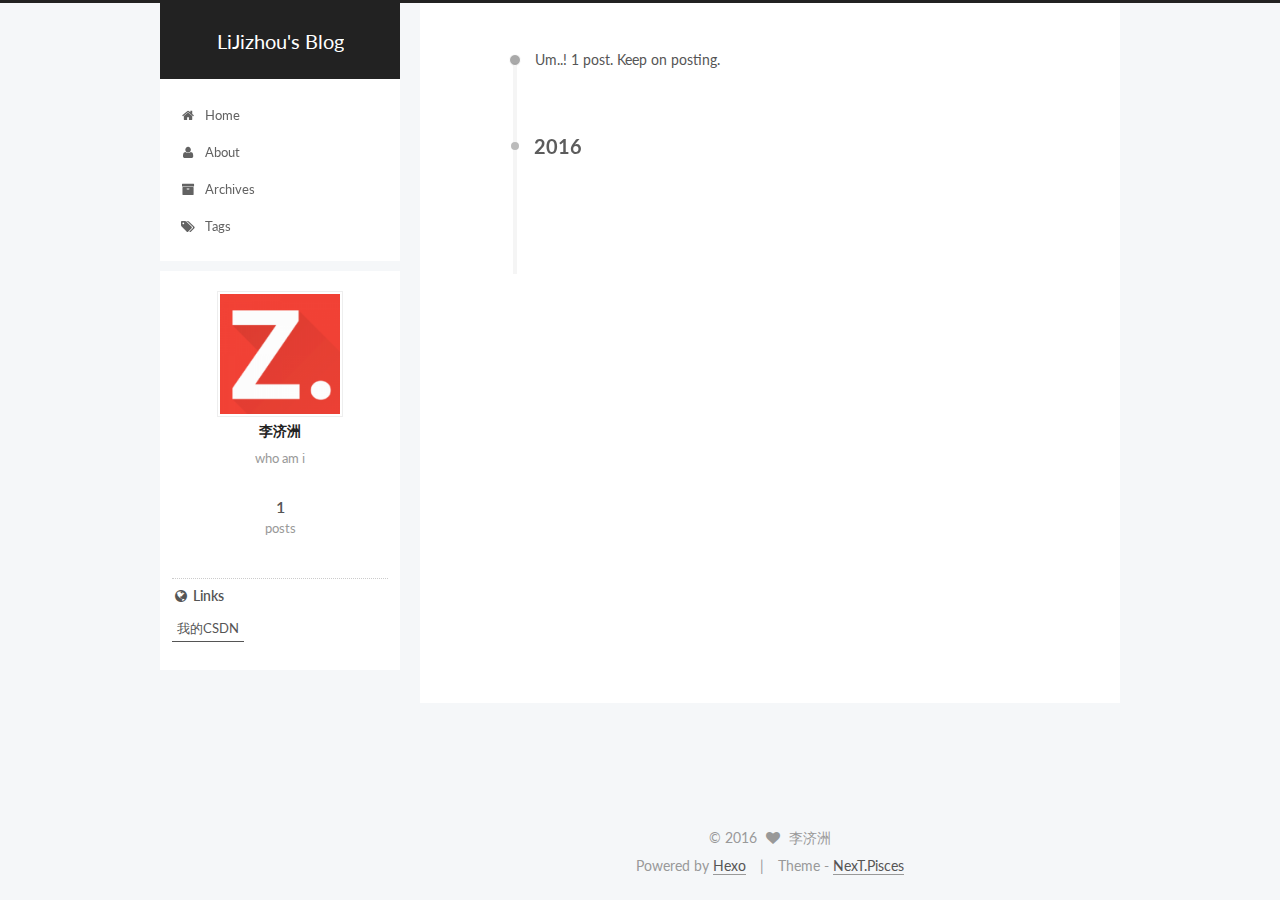
<file: archives/2016/index.html>
<!doctype html>



  


<html class="theme-next pisces use-motion">
<head>
  <meta charset="UTF-8"/>
<meta http-equiv="X-UA-Compatible" content="IE=edge,chrome=1" />
<meta name="viewport" content="width=device-width, initial-scale=1, maximum-scale=1"/>



<meta http-equiv="Cache-Control" content="no-transform" />
<meta http-equiv="Cache-Control" content="no-siteapp" />












  
  
  <link href="/vendors/fancybox/source/jquery.fancybox.css?v=2.1.5" rel="stylesheet" type="text/css" />




  
  
  
  

  
    
    
  

  

  

  

  

  
    
    
    <link href="//fonts.googleapis.com/css?family=Lato:300,300italic,400,400italic,700,700italic&subset=latin,latin-ext" rel="stylesheet" type="text/css">
  






<link href="/vendors/font-awesome/css/font-awesome.min.css?v=4.4.0" rel="stylesheet" type="text/css" />

<link href="/css/main.css?v=5.0.1" rel="stylesheet" type="text/css" />


  <meta name="keywords" content="Hexo, NexT" />








  <link rel="shortcut icon" type="image/x-icon" href="/favicon.ico?v=5.0.1" />






<meta name="description" content="who am i">
<meta property="og:type" content="website">
<meta property="og:title" content="LiJizhou's Blog">
<meta property="og:url" content="http://yoursite.com/archives/2016/index.html">
<meta property="og:site_name" content="LiJizhou's Blog">
<meta property="og:description" content="who am i">
<meta name="twitter:card" content="summary">
<meta name="twitter:title" content="LiJizhou's Blog">
<meta name="twitter:description" content="who am i">



<script type="text/javascript" id="hexo.configuration">
  var NexT = window.NexT || {};
  var CONFIG = {
    scheme: 'Pisces',
    sidebar: {"position":"left","display":"post"},
    fancybox: true,
    motion: true,
    duoshuo: {
      userId: 0,
      author: 'Author'
    }
  };
</script>




  <link rel="canonical" href="http://yoursite.com/archives/2016/"/>

  <title> Archive | LiJizhou's Blog </title>
</head>

<body itemscope itemtype="http://schema.org/WebPage" lang="en">

  










  
  
    
  

  <div class="container one-collumn sidebar-position-left  page-archive  ">
    <div class="headband"></div>

    <header id="header" class="header" itemscope itemtype="http://schema.org/WPHeader">
      <div class="header-inner"><div class="site-meta ">
  

  <div class="custom-logo-site-title">
    <a href="/"  class="brand" rel="start">
      <span class="logo-line-before"><i></i></span>
      <span class="site-title">LiJizhou's Blog</span>
      <span class="logo-line-after"><i></i></span>
    </a>
  </div>
  <p class="site-subtitle"></p>
</div>

<div class="site-nav-toggle">
  <button>
    <span class="btn-bar"></span>
    <span class="btn-bar"></span>
    <span class="btn-bar"></span>
  </button>
</div>

<nav class="site-nav">
  

  
    <ul id="menu" class="menu">
      
        
        <li class="menu-item menu-item-home">
          <a href="/" rel="section">
            
              <i class="menu-item-icon fa fa-fw fa-home"></i> <br />
            
            Home
          </a>
        </li>
      
        
        <li class="menu-item menu-item-about">
          <a href="/about" rel="section">
            
              <i class="menu-item-icon fa fa-fw fa-user"></i> <br />
            
            About
          </a>
        </li>
      
        
        <li class="menu-item menu-item-archives">
          <a href="/archives" rel="section">
            
              <i class="menu-item-icon fa fa-fw fa-archive"></i> <br />
            
            Archives
          </a>
        </li>
      
        
        <li class="menu-item menu-item-tags">
          <a href="/tags" rel="section">
            
              <i class="menu-item-icon fa fa-fw fa-tags"></i> <br />
            
            Tags
          </a>
        </li>
      

      
    </ul>
  

  
</nav>

 </div>
    </header>

    <main id="main" class="main">
      <div class="main-inner">
        <div class="content-wrap">
          <div id="content" class="content">
            

  <section id="posts" class="posts-collapse">
    <span class="archive-move-on"></span>

    <span class="archive-page-counter">
      
      
      
        
      
      Um..! 1 post. Keep on posting.
    </span>

    

      
      
      

      
        
        <div class="collection-title">
          <h2 class="archive-year motion-element" id="archive-year-2016">2016</h2>
        </div>
      
      

      

  <article class="post post-type-normal" itemscope itemtype="http://schema.org/Article">
    <header class="post-header">

      <h1 class="post-title">
        
            <a class="post-title-link" href="/2016/07/24/HelloWorld/" itemprop="url">
              
                <span itemprop="name">HelloWorld</span>
              
            </a>
        
      </h1>

      <div class="post-meta">
        <time class="post-time" itemprop="dateCreated"
              datetime="2016-07-24T01:22:59+08:00"
              content="2016-07-24" >
          07-24
        </time>
      </div>

    </header>
  </article>



    

  </section>

  



          </div>
          


          

        </div>
        
          
  
  <div class="sidebar-toggle">
    <div class="sidebar-toggle-line-wrap">
      <span class="sidebar-toggle-line sidebar-toggle-line-first"></span>
      <span class="sidebar-toggle-line sidebar-toggle-line-middle"></span>
      <span class="sidebar-toggle-line sidebar-toggle-line-last"></span>
    </div>
  </div>

  <aside id="sidebar" class="sidebar">
    <div class="sidebar-inner">

      

      

      <section class="site-overview sidebar-panel  sidebar-panel-active ">
        <div class="site-author motion-element" itemprop="author" itemscope itemtype="http://schema.org/Person">
          <img class="site-author-image" itemprop="image"
               src="/uploads/leejizhou.jpg"
               alt="李济洲" />
          <p class="site-author-name" itemprop="name">李济洲</p>
          <p class="site-description motion-element" itemprop="description">who am i</p>
        </div>
        <nav class="site-state motion-element">
          <div class="site-state-item site-state-posts">
            <a href="/archives">
              <span class="site-state-item-count">1</span>
              <span class="site-state-item-name">posts</span>
            </a>
          </div>

          

          

        </nav>

        

        <div class="links-of-author motion-element">
          
        </div>

        
        

        
        
          <div class="links-of-blogroll motion-element links-of-blogroll-inline">
            <div class="links-of-blogroll-title">
              <i class="fa  fa-fw fa-globe"></i>
              Links
            </div>
            <ul class="links-of-blogroll-list">
              
                <li class="links-of-blogroll-item">
                  <a href="http://blog.csdn.net/leejizhou" title="我的CSDN" target="_blank">我的CSDN</a>
                </li>
              
            </ul>
          </div>
        

      </section>

      

    </div>
  </aside>


        
      </div>
    </main>

    <footer id="footer" class="footer">
      <div class="footer-inner">
        <div class="copyright" >
  
  &copy; 
  <span itemprop="copyrightYear">2016</span>
  <span class="with-love">
    <i class="fa fa-heart"></i>
  </span>
  <span class="author" itemprop="copyrightHolder">李济洲</span>
</div>

<div class="powered-by">
  Powered by <a class="theme-link" href="http://hexo.io">Hexo</a>
</div>

<div class="theme-info">
  Theme -
  <a class="theme-link" href="https://github.com/iissnan/hexo-theme-next">
    NexT.Pisces
  </a>
</div>

        

        
      </div>
    </footer>

    <div class="back-to-top">
      <i class="fa fa-arrow-up"></i>
    </div>
  </div>

  

<script type="text/javascript">
  if (Object.prototype.toString.call(window.Promise) !== '[object Function]') {
    window.Promise = null;
  }
</script>









  



  
  <script type="text/javascript" src="/vendors/jquery/index.js?v=2.1.3"></script>

  
  <script type="text/javascript" src="/vendors/fastclick/lib/fastclick.min.js?v=1.0.6"></script>

  
  <script type="text/javascript" src="/vendors/jquery_lazyload/jquery.lazyload.js?v=1.9.7"></script>

  
  <script type="text/javascript" src="/vendors/velocity/velocity.min.js?v=1.2.1"></script>

  
  <script type="text/javascript" src="/vendors/velocity/velocity.ui.min.js?v=1.2.1"></script>

  
  <script type="text/javascript" src="/vendors/fancybox/source/jquery.fancybox.pack.js?v=2.1.5"></script>


  


  <script type="text/javascript" src="/js/src/utils.js?v=5.0.1"></script>

  <script type="text/javascript" src="/js/src/motion.js?v=5.0.1"></script>



  
  


  <script type="text/javascript" src="/js/src/affix.js?v=5.0.1"></script>

  <script type="text/javascript" src="/js/src/schemes/pisces.js?v=5.0.1"></script>



  
  
    <script type="text/javascript" id="motion.page.archive">
      $('.archive-year').velocity('transition.slideLeftIn');
    </script>
  


  


  <script type="text/javascript" src="/js/src/bootstrap.js?v=5.0.1"></script>



  

  
    
  

  <script type="text/javascript">
    var duoshuoQuery = {short_name:"lijizhou"};
    (function() {
      var ds = document.createElement('script');
      ds.type = 'text/javascript';ds.async = true;
      ds.id = 'duoshuo-script';
      ds.src = (document.location.protocol == 'https:' ? 'https:' : 'http:') + '//static.duoshuo.com/embed.js';
      ds.charset = 'UTF-8';
      (document.getElementsByTagName('head')[0]
      || document.getElementsByTagName('body')[0]).appendChild(ds);
    })();
  </script>

  
    
  






  
  
  

  

  

</body>
</html>
</file>
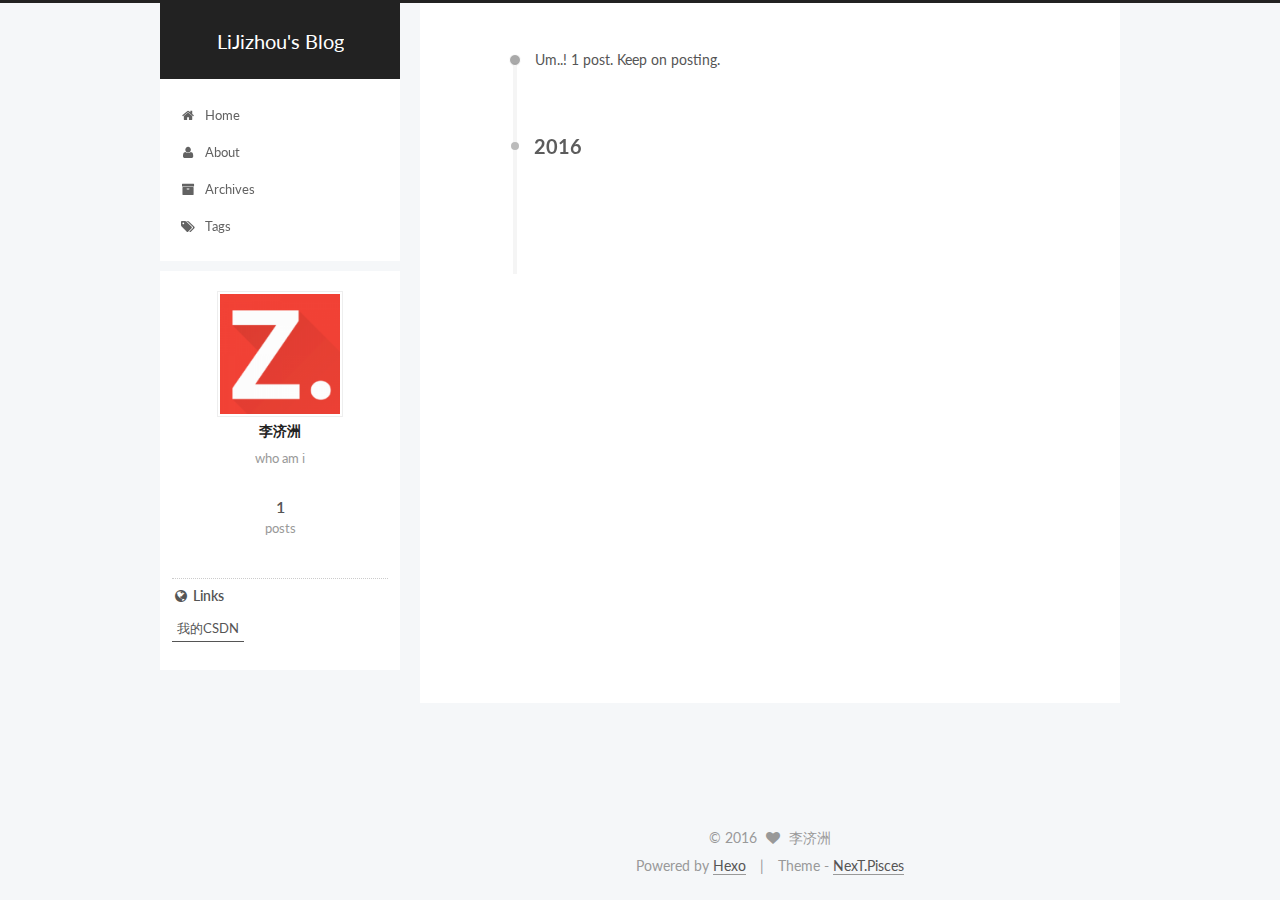
<file: archives/2016/07/index.html>
<!doctype html>



  


<html class="theme-next pisces use-motion">
<head>
  <meta charset="UTF-8"/>
<meta http-equiv="X-UA-Compatible" content="IE=edge,chrome=1" />
<meta name="viewport" content="width=device-width, initial-scale=1, maximum-scale=1"/>



<meta http-equiv="Cache-Control" content="no-transform" />
<meta http-equiv="Cache-Control" content="no-siteapp" />












  
  
  <link href="/vendors/fancybox/source/jquery.fancybox.css?v=2.1.5" rel="stylesheet" type="text/css" />




  
  
  
  

  
    
    
  

  

  

  

  

  
    
    
    <link href="//fonts.googleapis.com/css?family=Lato:300,300italic,400,400italic,700,700italic&subset=latin,latin-ext" rel="stylesheet" type="text/css">
  






<link href="/vendors/font-awesome/css/font-awesome.min.css?v=4.4.0" rel="stylesheet" type="text/css" />

<link href="/css/main.css?v=5.0.1" rel="stylesheet" type="text/css" />


  <meta name="keywords" content="Hexo, NexT" />








  <link rel="shortcut icon" type="image/x-icon" href="/favicon.ico?v=5.0.1" />






<meta name="description" content="who am i">
<meta property="og:type" content="website">
<meta property="og:title" content="LiJizhou's Blog">
<meta property="og:url" content="http://yoursite.com/archives/2016/07/index.html">
<meta property="og:site_name" content="LiJizhou's Blog">
<meta property="og:description" content="who am i">
<meta name="twitter:card" content="summary">
<meta name="twitter:title" content="LiJizhou's Blog">
<meta name="twitter:description" content="who am i">



<script type="text/javascript" id="hexo.configuration">
  var NexT = window.NexT || {};
  var CONFIG = {
    scheme: 'Pisces',
    sidebar: {"position":"left","display":"post"},
    fancybox: true,
    motion: true,
    duoshuo: {
      userId: 0,
      author: 'Author'
    }
  };
</script>




  <link rel="canonical" href="http://yoursite.com/archives/2016/07/"/>

  <title> Archive | LiJizhou's Blog </title>
</head>

<body itemscope itemtype="http://schema.org/WebPage" lang="en">

  










  
  
    
  

  <div class="container one-collumn sidebar-position-left  page-archive  ">
    <div class="headband"></div>

    <header id="header" class="header" itemscope itemtype="http://schema.org/WPHeader">
      <div class="header-inner"><div class="site-meta ">
  

  <div class="custom-logo-site-title">
    <a href="/"  class="brand" rel="start">
      <span class="logo-line-before"><i></i></span>
      <span class="site-title">LiJizhou's Blog</span>
      <span class="logo-line-after"><i></i></span>
    </a>
  </div>
  <p class="site-subtitle"></p>
</div>

<div class="site-nav-toggle">
  <button>
    <span class="btn-bar"></span>
    <span class="btn-bar"></span>
    <span class="btn-bar"></span>
  </button>
</div>

<nav class="site-nav">
  

  
    <ul id="menu" class="menu">
      
        
        <li class="menu-item menu-item-home">
          <a href="/" rel="section">
            
              <i class="menu-item-icon fa fa-fw fa-home"></i> <br />
            
            Home
          </a>
        </li>
      
        
        <li class="menu-item menu-item-about">
          <a href="/about" rel="section">
            
              <i class="menu-item-icon fa fa-fw fa-user"></i> <br />
            
            About
          </a>
        </li>
      
        
        <li class="menu-item menu-item-archives">
          <a href="/archives" rel="section">
            
              <i class="menu-item-icon fa fa-fw fa-archive"></i> <br />
            
            Archives
          </a>
        </li>
      
        
        <li class="menu-item menu-item-tags">
          <a href="/tags" rel="section">
            
              <i class="menu-item-icon fa fa-fw fa-tags"></i> <br />
            
            Tags
          </a>
        </li>
      

      
    </ul>
  

  
</nav>

 </div>
    </header>

    <main id="main" class="main">
      <div class="main-inner">
        <div class="content-wrap">
          <div id="content" class="content">
            

  <section id="posts" class="posts-collapse">
    <span class="archive-move-on"></span>

    <span class="archive-page-counter">
      
      
      
        
      
      Um..! 1 post. Keep on posting.
    </span>

    

      
      
      

      
        
        <div class="collection-title">
          <h2 class="archive-year motion-element" id="archive-year-2016">2016</h2>
        </div>
      
      

      

  <article class="post post-type-normal" itemscope itemtype="http://schema.org/Article">
    <header class="post-header">

      <h1 class="post-title">
        
            <a class="post-title-link" href="/2016/07/24/HelloWorld/" itemprop="url">
              
                <span itemprop="name">HelloWorld</span>
              
            </a>
        
      </h1>

      <div class="post-meta">
        <time class="post-time" itemprop="dateCreated"
              datetime="2016-07-24T01:22:59+08:00"
              content="2016-07-24" >
          07-24
        </time>
      </div>

    </header>
  </article>



    

  </section>

  



          </div>
          


          

        </div>
        
          
  
  <div class="sidebar-toggle">
    <div class="sidebar-toggle-line-wrap">
      <span class="sidebar-toggle-line sidebar-toggle-line-first"></span>
      <span class="sidebar-toggle-line sidebar-toggle-line-middle"></span>
      <span class="sidebar-toggle-line sidebar-toggle-line-last"></span>
    </div>
  </div>

  <aside id="sidebar" class="sidebar">
    <div class="sidebar-inner">

      

      

      <section class="site-overview sidebar-panel  sidebar-panel-active ">
        <div class="site-author motion-element" itemprop="author" itemscope itemtype="http://schema.org/Person">
          <img class="site-author-image" itemprop="image"
               src="/uploads/leejizhou.jpg"
               alt="李济洲" />
          <p class="site-author-name" itemprop="name">李济洲</p>
          <p class="site-description motion-element" itemprop="description">who am i</p>
        </div>
        <nav class="site-state motion-element">
          <div class="site-state-item site-state-posts">
            <a href="/archives">
              <span class="site-state-item-count">1</span>
              <span class="site-state-item-name">posts</span>
            </a>
          </div>

          

          

        </nav>

        

        <div class="links-of-author motion-element">
          
        </div>

        
        

        
        
          <div class="links-of-blogroll motion-element links-of-blogroll-inline">
            <div class="links-of-blogroll-title">
              <i class="fa  fa-fw fa-globe"></i>
              Links
            </div>
            <ul class="links-of-blogroll-list">
              
                <li class="links-of-blogroll-item">
                  <a href="http://blog.csdn.net/leejizhou" title="我的CSDN" target="_blank">我的CSDN</a>
                </li>
              
            </ul>
          </div>
        

      </section>

      

    </div>
  </aside>


        
      </div>
    </main>

    <footer id="footer" class="footer">
      <div class="footer-inner">
        <div class="copyright" >
  
  &copy; 
  <span itemprop="copyrightYear">2016</span>
  <span class="with-love">
    <i class="fa fa-heart"></i>
  </span>
  <span class="author" itemprop="copyrightHolder">李济洲</span>
</div>

<div class="powered-by">
  Powered by <a class="theme-link" href="http://hexo.io">Hexo</a>
</div>

<div class="theme-info">
  Theme -
  <a class="theme-link" href="https://github.com/iissnan/hexo-theme-next">
    NexT.Pisces
  </a>
</div>

        

        
      </div>
    </footer>

    <div class="back-to-top">
      <i class="fa fa-arrow-up"></i>
    </div>
  </div>

  

<script type="text/javascript">
  if (Object.prototype.toString.call(window.Promise) !== '[object Function]') {
    window.Promise = null;
  }
</script>









  



  
  <script type="text/javascript" src="/vendors/jquery/index.js?v=2.1.3"></script>

  
  <script type="text/javascript" src="/vendors/fastclick/lib/fastclick.min.js?v=1.0.6"></script>

  
  <script type="text/javascript" src="/vendors/jquery_lazyload/jquery.lazyload.js?v=1.9.7"></script>

  
  <script type="text/javascript" src="/vendors/velocity/velocity.min.js?v=1.2.1"></script>

  
  <script type="text/javascript" src="/vendors/velocity/velocity.ui.min.js?v=1.2.1"></script>

  
  <script type="text/javascript" src="/vendors/fancybox/source/jquery.fancybox.pack.js?v=2.1.5"></script>


  


  <script type="text/javascript" src="/js/src/utils.js?v=5.0.1"></script>

  <script type="text/javascript" src="/js/src/motion.js?v=5.0.1"></script>



  
  


  <script type="text/javascript" src="/js/src/affix.js?v=5.0.1"></script>

  <script type="text/javascript" src="/js/src/schemes/pisces.js?v=5.0.1"></script>



  
  
    <script type="text/javascript" id="motion.page.archive">
      $('.archive-year').velocity('transition.slideLeftIn');
    </script>
  


  


  <script type="text/javascript" src="/js/src/bootstrap.js?v=5.0.1"></script>



  

  
    
  

  <script type="text/javascript">
    var duoshuoQuery = {short_name:"lijizhou"};
    (function() {
      var ds = document.createElement('script');
      ds.type = 'text/javascript';ds.async = true;
      ds.id = 'duoshuo-script';
      ds.src = (document.location.protocol == 'https:' ? 'https:' : 'http:') + '//static.duoshuo.com/embed.js';
      ds.charset = 'UTF-8';
      (document.getElementsByTagName('head')[0]
      || document.getElementsByTagName('body')[0]).appendChild(ds);
    })();
  </script>

  
    
  






  
  
  

  

  

</body>
</html>
</file>
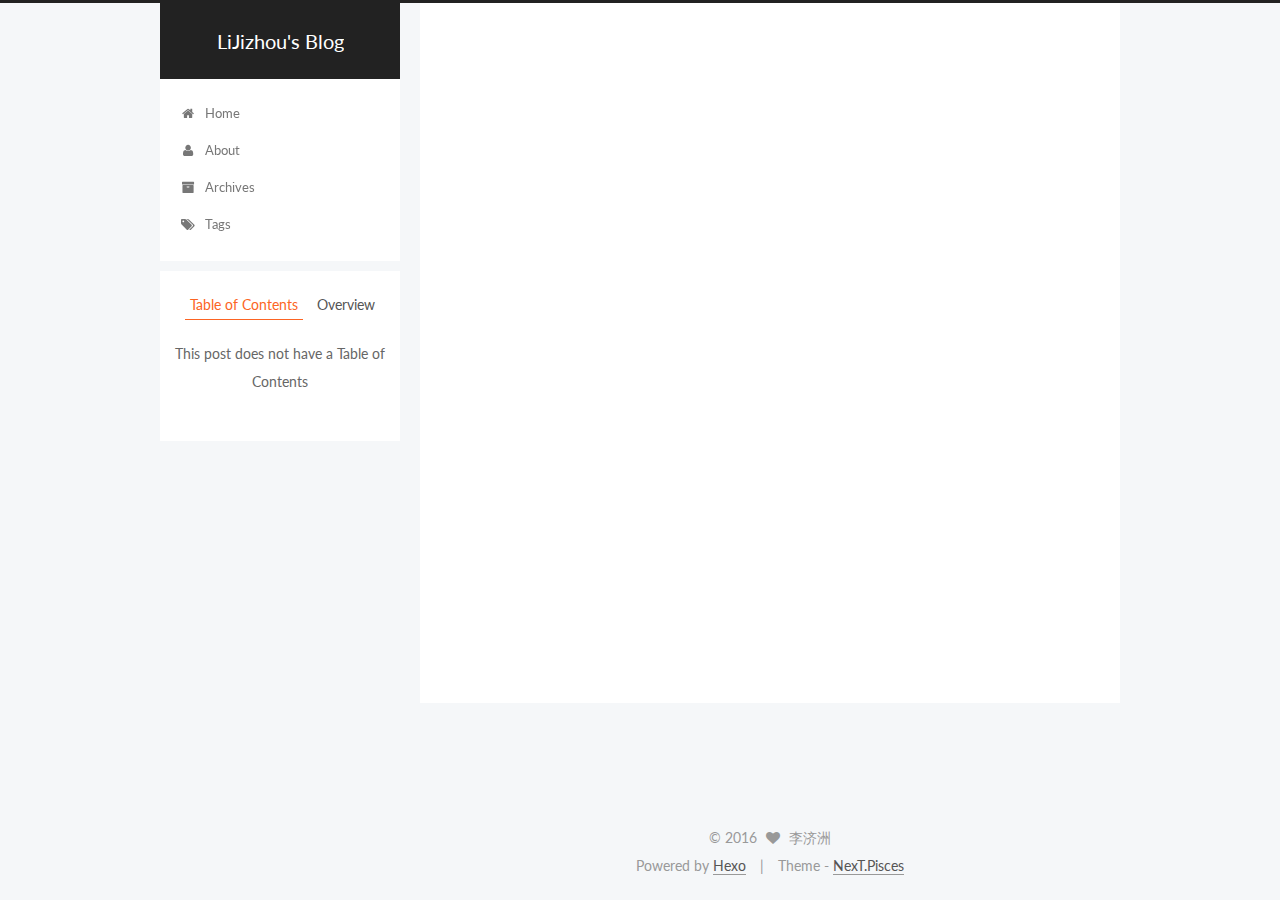
<file: 2016/06/24/test/index.html>
<!doctype html>



  


<html class="theme-next pisces use-motion">
<head>
  <meta charset="UTF-8"/>
<meta http-equiv="X-UA-Compatible" content="IE=edge,chrome=1" />
<meta name="viewport" content="width=device-width, initial-scale=1, maximum-scale=1"/>



<meta http-equiv="Cache-Control" content="no-transform" />
<meta http-equiv="Cache-Control" content="no-siteapp" />












  
  
  <link href="/vendors/fancybox/source/jquery.fancybox.css?v=2.1.5" rel="stylesheet" type="text/css" />




  
  
  
  

  
    
    
  

  

  

  

  

  
    
    
    <link href="//fonts.googleapis.com/css?family=Lato:300,300italic,400,400italic,700,700italic&subset=latin,latin-ext" rel="stylesheet" type="text/css">
  






<link href="/vendors/font-awesome/css/font-awesome.min.css?v=4.4.0" rel="stylesheet" type="text/css" />

<link href="/css/main.css?v=5.0.1" rel="stylesheet" type="text/css" />


  <meta name="keywords" content="test," />








  <link rel="shortcut icon" type="image/x-icon" href="/favicon.ico?v=5.0.1" />






<meta name="description" content="who am i">
<meta property="og:type" content="article">
<meta property="og:title" content="test">
<meta property="og:url" content="http://yoursite.com/2016/06/24/test/index.html">
<meta property="og:site_name" content="LiJizhou's Blog">
<meta property="og:description" content="who am i">
<meta property="og:updated_time" content="2016-06-30T15:49:48.710Z">
<meta name="twitter:card" content="summary">
<meta name="twitter:title" content="test">
<meta name="twitter:description" content="who am i">



<script type="text/javascript" id="hexo.configuration">
  var NexT = window.NexT || {};
  var CONFIG = {
    scheme: 'Pisces',
    sidebar: {"position":"left","display":"post"},
    fancybox: true,
    motion: true,
    duoshuo: {
      userId: 0,
      author: 'Author'
    }
  };
</script>




  <link rel="canonical" href="http://yoursite.com/2016/06/24/test/"/>

  <title> test | LiJizhou's Blog </title>
</head>

<body itemscope itemtype="http://schema.org/WebPage" lang="en">

  










  
  
    
  

  <div class="container one-collumn sidebar-position-left page-post-detail ">
    <div class="headband"></div>

    <header id="header" class="header" itemscope itemtype="http://schema.org/WPHeader">
      <div class="header-inner"><div class="site-meta ">
  

  <div class="custom-logo-site-title">
    <a href="/"  class="brand" rel="start">
      <span class="logo-line-before"><i></i></span>
      <span class="site-title">LiJizhou's Blog</span>
      <span class="logo-line-after"><i></i></span>
    </a>
  </div>
  <p class="site-subtitle"></p>
</div>

<div class="site-nav-toggle">
  <button>
    <span class="btn-bar"></span>
    <span class="btn-bar"></span>
    <span class="btn-bar"></span>
  </button>
</div>

<nav class="site-nav">
  

  
    <ul id="menu" class="menu">
      
        
        <li class="menu-item menu-item-home">
          <a href="/" rel="section">
            
              <i class="menu-item-icon fa fa-fw fa-home"></i> <br />
            
            Home
          </a>
        </li>
      
        
        <li class="menu-item menu-item-about">
          <a href="/about" rel="section">
            
              <i class="menu-item-icon fa fa-fw fa-user"></i> <br />
            
            About
          </a>
        </li>
      
        
        <li class="menu-item menu-item-archives">
          <a href="/archives" rel="section">
            
              <i class="menu-item-icon fa fa-fw fa-archive"></i> <br />
            
            Archives
          </a>
        </li>
      
        
        <li class="menu-item menu-item-tags">
          <a href="/tags" rel="section">
            
              <i class="menu-item-icon fa fa-fw fa-tags"></i> <br />
            
            Tags
          </a>
        </li>
      

      
    </ul>
  

  
</nav>

 </div>
    </header>

    <main id="main" class="main">
      <div class="main-inner">
        <div class="content-wrap">
          <div id="content" class="content">
            

  <div id="posts" class="posts-expand">
    

  
  

  
  
  

  <article class="post post-type-normal " itemscope itemtype="http://schema.org/Article">

    
      <header class="post-header">

        
        
          <h1 class="post-title" itemprop="name headline">
            
            
              
                test
              
            
          </h1>
        

        <div class="post-meta">
          <span class="post-time">
            <span class="post-meta-item-icon">
              <i class="fa fa-calendar-o"></i>
            </span>
            <span class="post-meta-item-text">Posted on</span>
            <time itemprop="dateCreated" datetime="2016-06-24T00:41:11+08:00" content="2016-06-24">
              2016-06-24
            </time>
          </span>

          

          
            
              <span class="post-comments-count">
                &nbsp; | &nbsp;
                <a href="/2016/06/24/test/#comments" itemprop="discussionUrl">
                  <span class="post-comments-count ds-thread-count" data-thread-key="2016/06/24/test/" itemprop="commentsCount"></span>
                </a>
              </span>
            
          

          

          
          

          
        </div>
      </header>
    


    <div class="post-body" itemprop="articleBody">

      
      

      
        
      
    </div>

    <div>
      
        
      
    </div>

    <div>
      
        

      
    </div>

    <footer class="post-footer">
      
        <div class="post-tags">
          
            <a href="/tags/test/" rel="tag">#test</a>
          
        </div>
      

      

      
      
    </footer>
  </article>



    <div class="post-spread">
      
    </div>
  </div>


          </div>
          


          
  <div class="comments" id="comments">
    
      <div class="ds-thread" data-thread-key="2016/06/24/test/"
           data-title="test" data-url="http://yoursite.com/2016/06/24/test/">
      </div>
    
  </div>


        </div>
        
          
  
  <div class="sidebar-toggle">
    <div class="sidebar-toggle-line-wrap">
      <span class="sidebar-toggle-line sidebar-toggle-line-first"></span>
      <span class="sidebar-toggle-line sidebar-toggle-line-middle"></span>
      <span class="sidebar-toggle-line sidebar-toggle-line-last"></span>
    </div>
  </div>

  <aside id="sidebar" class="sidebar">
    <div class="sidebar-inner">

      

      
        <ul class="sidebar-nav motion-element">
          <li class="sidebar-nav-toc sidebar-nav-active" data-target="post-toc-wrap" >
            Table of Contents
          </li>
          <li class="sidebar-nav-overview" data-target="site-overview">
            Overview
          </li>
        </ul>
      

      <section class="site-overview sidebar-panel ">
        <div class="site-author motion-element" itemprop="author" itemscope itemtype="http://schema.org/Person">
          <img class="site-author-image" itemprop="image"
               src="/uploads/leejizhou.jpg"
               alt="李济洲" />
          <p class="site-author-name" itemprop="name">李济洲</p>
          <p class="site-description motion-element" itemprop="description">who am i</p>
        </div>
        <nav class="site-state motion-element">
          <div class="site-state-item site-state-posts">
            <a href="/archives">
              <span class="site-state-item-count">1</span>
              <span class="site-state-item-name">posts</span>
            </a>
          </div>

          

          
            <div class="site-state-item site-state-tags">
              <a href="/tags">
                <span class="site-state-item-count">1</span>
                <span class="site-state-item-name">tags</span>
              </a>
            </div>
          

        </nav>

        

        <div class="links-of-author motion-element">
          
        </div>

        
        

        
        
          <div class="links-of-blogroll motion-element links-of-blogroll-inline">
            <div class="links-of-blogroll-title">
              <i class="fa  fa-fw fa-globe"></i>
              Links
            </div>
            <ul class="links-of-blogroll-list">
              
                <li class="links-of-blogroll-item">
                  <a href="http://blog.csdn.net/leejizhou" title="我的CSDN" target="_blank">我的CSDN</a>
                </li>
              
            </ul>
          </div>
        

      </section>

      
        <section class="post-toc-wrap motion-element sidebar-panel sidebar-panel-active">
          <div class="post-toc">
            
              
            
            
              <p class="post-toc-empty">This post does not have a Table of Contents</p>
            
          </div>
        </section>
      

    </div>
  </aside>


        
      </div>
    </main>

    <footer id="footer" class="footer">
      <div class="footer-inner">
        <div class="copyright" >
  
  &copy; 
  <span itemprop="copyrightYear">2016</span>
  <span class="with-love">
    <i class="fa fa-heart"></i>
  </span>
  <span class="author" itemprop="copyrightHolder">李济洲</span>
</div>

<div class="powered-by">
  Powered by <a class="theme-link" href="http://hexo.io">Hexo</a>
</div>

<div class="theme-info">
  Theme -
  <a class="theme-link" href="https://github.com/iissnan/hexo-theme-next">
    NexT.Pisces
  </a>
</div>

        

        
      </div>
    </footer>

    <div class="back-to-top">
      <i class="fa fa-arrow-up"></i>
    </div>
  </div>

  

<script type="text/javascript">
  if (Object.prototype.toString.call(window.Promise) !== '[object Function]') {
    window.Promise = null;
  }
</script>









  



  
  <script type="text/javascript" src="/vendors/jquery/index.js?v=2.1.3"></script>

  
  <script type="text/javascript" src="/vendors/fastclick/lib/fastclick.min.js?v=1.0.6"></script>

  
  <script type="text/javascript" src="/vendors/jquery_lazyload/jquery.lazyload.js?v=1.9.7"></script>

  
  <script type="text/javascript" src="/vendors/velocity/velocity.min.js?v=1.2.1"></script>

  
  <script type="text/javascript" src="/vendors/velocity/velocity.ui.min.js?v=1.2.1"></script>

  
  <script type="text/javascript" src="/vendors/fancybox/source/jquery.fancybox.pack.js?v=2.1.5"></script>


  


  <script type="text/javascript" src="/js/src/utils.js?v=5.0.1"></script>

  <script type="text/javascript" src="/js/src/motion.js?v=5.0.1"></script>



  
  


  <script type="text/javascript" src="/js/src/affix.js?v=5.0.1"></script>

  <script type="text/javascript" src="/js/src/schemes/pisces.js?v=5.0.1"></script>



  
  <script type="text/javascript" src="/js/src/scrollspy.js?v=5.0.1"></script>
<script type="text/javascript" src="/js/src/post-details.js?v=5.0.1"></script>



  


  <script type="text/javascript" src="/js/src/bootstrap.js?v=5.0.1"></script>



  

  
    
  

  <script type="text/javascript">
    var duoshuoQuery = {short_name:"lijizhou"};
    (function() {
      var ds = document.createElement('script');
      ds.type = 'text/javascript';ds.async = true;
      ds.id = 'duoshuo-script';
      ds.src = (document.location.protocol == 'https:' ? 'https:' : 'http:') + '//static.duoshuo.com/embed.js';
      ds.charset = 'UTF-8';
      (document.getElementsByTagName('head')[0]
      || document.getElementsByTagName('body')[0]).appendChild(ds);
    })();
  </script>

  
    
  






  
  
  

  

  

</body>
</html>
</file>
<file: css/main.css>
/* normalize.css v3.0.2 | MIT License | git.io/normalize */
html {
  font-family: sans-serif; /* 1 */
  -ms-text-size-adjust: 100%; /* 2 */
  -webkit-text-size-adjust: 100%; /* 2 */
}
body {
  margin: 0;
}
article,
aside,
details,
figcaption,
figure,
footer,
header,
hgroup,
main,
menu,
nav,
section,
summary {
  display: block;
}
audio,
canvas,
progress,
video {
  display: inline-block; /* 1 */
  vertical-align: baseline; /* 2 */
}
audio:not([controls]) {
  display: none;
  height: 0;
}
[hidden],
template {
  display: none;
}
a {
  background-color: transparent;
}
a:active,
a:hover {
  outline: 0;
}
abbr[title] {
  border-bottom: 1px dotted;
}
b,
strong {
  font-weight: bold;
}
dfn {
  font-style: italic;
}
h1 {
  font-size: 2em;
  margin: 0.67em 0;
}
mark {
  background: #ff0;
  color: #000;
}
small {
  font-size: 80%;
}
sub,
sup {
  font-size: 75%;
  line-height: 0;
  position: relative;
  vertical-align: baseline;
}
sup {
  top: -0.5em;
}
sub {
  bottom: -0.25em;
}
img {
  border: 0;
}
svg:not(:root) {
  overflow: hidden;
}
figure {
  margin: 1em 40px;
}
hr {
  -moz-box-sizing: content-box;
  box-sizing: content-box;
  height: 0;
}
pre {
  overflow: auto;
}
code,
kbd,
pre,
samp {
  font-family: monospace, monospace;
  font-size: 1em;
}
button,
input,
optgroup,
select,
textarea {
  color: inherit; /* 1 */
  font: inherit; /* 2 */
  margin: 0; /* 3 */
}
button {
  overflow: visible;
}
button,
select {
  text-transform: none;
}
button,
html input[type="button"],
input[type="reset"],
input[type="submit"] {
  -webkit-appearance: button; /* 2 */
  cursor: pointer; /* 3 */
}
button[disabled],
html input[disabled] {
  cursor: default;
}
button::-moz-focus-inner,
input::-moz-focus-inner {
  border: 0;
  padding: 0;
}
input {
  line-height: normal;
}
input[type="checkbox"],
input[type="radio"] {
  box-sizing: border-box; /* 1 */
  padding: 0; /* 2 */
}
input[type="number"]::-webkit-inner-spin-button,
input[type="number"]::-webkit-outer-spin-button {
  height: auto;
}
input[type="search"] {
  -webkit-appearance: textfield; /* 1 */
  -moz-box-sizing: content-box;
  -webkit-box-sizing: content-box; /* 2 */
  box-sizing: content-box;
}
input[type="search"]::-webkit-search-cancel-button,
input[type="search"]::-webkit-search-decoration {
  -webkit-appearance: none;
}
fieldset {
  border: 1px solid #c0c0c0;
  margin: 0 2px;
  padding: 0.35em 0.625em 0.75em;
}
legend {
  border: 0; /* 1 */
  padding: 0; /* 2 */
}
textarea {
  overflow: auto;
}
optgroup {
  font-weight: bold;
}
table {
  border-collapse: collapse;
  border-spacing: 0;
}
td,
th {
  padding: 0;
}
::selection {
  background: #262a30;
  color: #fff;
}
body {
  position: relative;
  font-family: 'Lato', "PingFang SC", "Microsoft YaHei", sans-serif;
  font-size: 14px;
  line-height: 2;
  color: #555;
  background: #fff;
}
@media (max-width: 767px) {
  body {
    padding-right: 0 !important;
  }
}
@media (min-width: 768px) and (max-width: 991px) {
  body {
    padding-right: 0 !important;
  }
}
@media (min-width: 1600px) {
  body {
    font-size: 16px;
  }
}
h1,
h2,
h3,
h4,
h5,
h6 {
  margin: 0;
  padding: 0;
  font-weight: bold;
  line-height: 1.5;
  font-family: 'Lato', "PingFang SC", "Microsoft YaHei", sans-serif;
}
h2,
h3,
h4,
h5,
h6 {
  margin: 20px 0 15px;
}
h1 {
  font-size: 22px;
}
@media (max-width: 767px) {
  h1 {
    font-size: 18px;
  }
}
h2 {
  font-size: 20px;
}
@media (max-width: 767px) {
  h2 {
    font-size: 16px;
  }
}
h3 {
  font-size: 18px;
}
@media (max-width: 767px) {
  h3 {
    font-size: 14px;
  }
}
h4 {
  font-size: 16px;
}
@media (max-width: 767px) {
  h4 {
    font-size: 12px;
  }
}
h5 {
  font-size: 14px;
}
@media (max-width: 767px) {
  h5 {
    font-size: 10px;
  }
}
h6 {
  font-size: 12px;
}
@media (max-width: 767px) {
  h6 {
    font-size: 8px;
  }
}
p {
  margin: 0 0 25px 0;
}
a {
  color: #555;
  text-decoration: none;
  border-bottom: 1px solid #999;
  word-wrap: break-word;
}
a:hover {
  color: #222;
  border-bottom-color: #222;
}
ul {
  list-style: none;
}
blockquote {
  margin: 0;
  padding: 0;
}
img {
  display: block;
  margin: auto;
  max-width: 100%;
  height: auto;
}
hr {
  margin: 40px 0;
  height: 3px;
  border: none;
  background-color: #ddd;
  background-image: repeating-linear-gradient(-45deg, #fff, #fff 4px, transparent 4px, transparent 8px);
}
blockquote {
  padding: 0 15px;
  color: #666;
  border-left: 4px solid #ddd;
}
blockquote cite::before {
  content: "-";
  padding: 0 5px;
}
dt {
  font-weight: 700;
}
dd {
  margin: 0;
  padding: 0;
}
.text-left {
  text-align: left;
}
.text-center {
  text-align: center;
}
.text-right {
  text-align: right;
}
.text-justify {
  text-align: justify;
}
.text-nowrap {
  white-space: nowrap;
}
.text-lowercase {
  text-transform: lowercase;
}
.text-uppercase {
  text-transform: uppercase;
}
.text-capitalize {
  text-transform: capitalize;
}
.center-block {
  display: block;
  margin-left: auto;
  margin-right: auto;
}
.clearfix:before,
.clearfix:after {
  content: " ";
  display: table;
}
.clearfix:after {
  clear: both;
}
.pullquote {
  width: 45%;
}
.pullquote.left {
  float: left;
  margin-left: 5px;
  margin-right: 10px;
}
.pullquote.right {
  float: right;
  margin-left: 10px;
  margin-right: 5px;
}
.affix.affix.affix {
  position: fixed;
}
.translation {
  margin-top: -20px;
  font-size: 14px;
  color: #999;
}
.scrollbar-measure {
  width: 100px;
  height: 100px;
  overflow: scroll;
  position: absolute;
  top: -9999px;
}
.use-motion .motion-element {
  opacity: 0;
}
#local-search-input {
  padding: 3px;
  border: none;
  text-indent: 14px;
  border-radius: 0;
  width: 140px;
  outline: none;
  border-bottom: 1px solid #999;
  background: inherit;
  opacity: 0.5;
}
#local-search-input:focus {
  opacity: 1;
}
.search-icon {
  position: absolute;
  top: 9px;
}
table {
  margin: 20px 0;
  width: 100%;
  border-collapse: collapse;
  border-spacing: 0;
  border: 1px solid #ddd;
  font-size: 14px;
  table-layout: fixed;
  word-wrap: break-all;
}
table>tbody>tr:nth-of-type(odd) {
  background-color: #f9f9f9;
}
table>tbody>tr:hover {
  background-color: #f5f5f5;
}
caption,
th,
td {
  padding: 8px;
  text-align: left;
  vertical-align: middle;
  font-weight: normal;
}
th,
td {
  border-bottom: 3px solid #ddd;
  border-right: 1px solid #eee;
}
th {
  padding-bottom: 10px;
  font-weight: 700;
}
td {
  border-bottom-width: 1px;
}
html,
body {
  height: 100%;
}
.container {
  position: relative;
  min-height: 100%;
}
.header-inner {
  margin: 0 auto;
  padding: 100px 0 70px;
  width: 700px;
}
@media (min-width: 1600px) {
  .container .header-inner {
    width: 900px;
  }
}
.main {
  padding-bottom: 150px;
}
.main-inner {
  margin: 0 auto;
  width: 700px;
}
@media (min-width: 1600px) {
  .container .main-inner {
    width: 900px;
  }
}
.footer {
  position: absolute;
  left: 0;
  bottom: 0;
  width: 100%;
  min-height: 50px;
}
.footer-inner {
  box-sizing: border-box;
  margin: 20px auto;
  width: 700px;
}
@media (min-width: 1600px) {
  .container .footer-inner {
    width: 900px;
  }
}
pre,
.highlight {
  overflow: auto;
  margin: 20px 0;
  padding: 15px;
  font-size: 13px;
  color: #4d4d4c;
  background: #f7f7f7;
  line-height: 1.6;
}
pre,
code {
  font-family: consolas, Menlo, "PingFang SC", "Microsoft YaHei", monospace;
}
code {
  padding: 2px 4px;
  word-break: break-all;
  color: #555;
  background: #eee;
  border-radius: 4px;
  font-size: 13px;
}
pre code {
  padding: 0;
  color: #4d4d4c;
  background: none;
  text-shadow: none;
}
.highlight pre {
  border: none;
  margin: 0;
  padding: 1px;
}
.highlight table {
  margin: 0;
  width: auto;
  border: none;
}
.highlight td {
  border: none;
  padding: 0;
}
.highlight figcaption {
  font-size: 1em;
  color: #4d4d4c;
  line-height: 1em;
  margin-bottom: 1em;
}
.highlight figcaption:before,
.highlight figcaption:after {
  content: " ";
  display: table;
}
.highlight figcaption:after {
  clear: both;
}
.highlight figcaption a {
  float: right;
  color: #4d4d4c;
}
.highlight figcaption a:hover {
  border-bottom-color: #4d4d4c;
}
.highlight .gutter pre {
  color: #666;
  text-align: right;
  padding-right: 20px;
}
.highlight .line {
  height: 20px;
}
.gist table {
  width: auto;
}
.gist table td {
  border: none;
}
pre .comment {
  color: #8e908c;
}
pre .variable,
pre .attribute,
pre .tag,
pre .regexp,
pre .ruby .constant,
pre .xml .tag .title,
pre .xml .pi,
pre .xml .doctype,
pre .html .doctype,
pre .css .id,
pre .css .class,
pre .css .pseudo {
  color: #c82829;
}
pre .number,
pre .preprocessor,
pre .built_in,
pre .literal,
pre .params,
pre .constant,
pre .command {
  color: #f5871f;
}
pre .ruby .class .title,
pre .css .rules .attribute,
pre .string,
pre .value,
pre .inheritance,
pre .header,
pre .ruby .symbol,
pre .xml .cdata,
pre .special,
pre .number,
pre .formula {
  color: #718c00;
}
pre .title,
pre .css .hexcolor {
  color: #3e999f;
}
pre .function,
pre .python .decorator,
pre .python .title,
pre .ruby .function .title,
pre .ruby .title .keyword,
pre .perl .sub,
pre .javascript .title,
pre .coffeescript .title {
  color: #4271ae;
}
pre .keyword,
pre .javascript .function {
  color: #8959a8;
}
.full-image.full-image.full-image {
  border: none;
  max-width: 100%;
  width: auto;
  margin: 20px auto;
}
@media (min-width: 992px) {
  .full-image.full-image.full-image {
    max-width: none;
    width: 126%;
    margin: 0 -13%;
  }
}
.blockquote-center,
.page-home .post-type-quote blockquote,
.page-post-detail .post-type-quote blockquote {
  position: relative;
  margin: 40px 0;
  padding: 0;
  border-left: none;
  text-align: center;
}
.blockquote-center::before,
.page-home .post-type-quote blockquote::before,
.page-post-detail .post-type-quote blockquote::before,
.blockquote-center::after,
.page-home .post-type-quote blockquote::after,
.page-post-detail .post-type-quote blockquote::after {
  position: absolute;
  content: ' ';
  display: block;
  width: 100%;
  height: 24px;
  opacity: 0.2;
  background-repeat: no-repeat;
  background-position: 0 -6px;
  background-size: 22px 22px;
}
.blockquote-center::before,
.page-home .post-type-quote blockquote::before,
.page-post-detail .post-type-quote blockquote::before {
  top: -20px;
  background-image: url("../images/quote-l.svg");
  border-top: 1px solid #ccc;
}
.blockquote-center::after,
.page-home .post-type-quote blockquote::after,
.page-post-detail .post-type-quote blockquote::after {
  bottom: -20px;
  background-image: url("../images/quote-r.svg");
  border-bottom: 1px solid #ccc;
  background-position: 100% 8px;
}
.blockquote-center p,
.page-home .post-type-quote blockquote p,
.page-post-detail .post-type-quote blockquote p,
.blockquote-center div,
.page-home .post-type-quote blockquote div,
.page-post-detail .post-type-quote blockquote div {
  text-align: center;
}
.post .post-body .group-picture img {
  box-sizing: border-box;
  padding: 0 3px;
  border: none;
}
.post .group-picture-row {
  overflow: hidden;
  margin-top: 6px;
}
.post .group-picture-row:first-child {
  margin-top: 0;
}
.post .group-picture-column {
  float: left;
}
.page-post-detail .post-body .group-picture-column {
  float: none;
  margin-top: 10px;
  width: auto !important;
}
.page-post-detail .post-body .group-picture-column img {
  margin: 0 auto;
}
.page-archive .group-picture-container {
  overflow: hidden;
}
.page-archive .group-picture-row {
  float: left;
}
.page-archive .group-picture-row:first-child {
  margin-top: 6px;
}
.page-archive .group-picture-column {
  max-width: 150px;
  max-height: 150px;
}
.btn {
  display: inline-block;
  padding: 0 20px;
  font-size: 14px;
  color: #fff;
  background: #222;
  border: 2px solid #555;
  text-decoration: none;
  border-radius: 0;
  transition-property: background-color;
  transition-duration: 0.2s;
  transition-timing-function: ease-in-out;
  transition-delay: 0s;
}
.btn:hover,
.post-more-link .btn:hover {
  border-color: #222;
  color: #fff;
  background: #222;
}
.btn-bar {
  display: block;
  width: 22px;
  height: 2px;
  background: #555;
  border-radius: 1px;
}
.btn-bar+.btn-bar {
  margin-top: 4px;
}
.pagination {
  margin: 120px 0 40px;
  text-align: center;
  border-top: 1px solid #eee;
}
.page-number-basic,
.pagination .prev,
.pagination .next,
.pagination .page-number,
.pagination .space {
  display: inline-block;
  position: relative;
  top: -1px;
  margin: 0 10px;
  padding: 0 10px;
  line-height: 30px;
}
@media (max-width: 767px) {
  .page-number-basic,
  .pagination .prev,
  .pagination .next,
  .pagination .page-number,
  .pagination .space {
    margin: 0 5px;
  }
}
.pagination .prev,
.pagination .next,
.pagination .page-number {
  border-bottom: 0;
  border-top: 1px solid #eee;
  transition-property: border-color;
  transition-duration: 0.2s;
  transition-timing-function: ease-in-out;
  transition-delay: 0s;
}
.pagination .prev:hover,
.pagination .next:hover,
.pagination .page-number:hover {
  border-top-color: #222;
}
.pagination .space {
  padding: 0;
  margin: 0;
}
.pagination .prev {
  margin-left: 0;
}
.pagination .next {
  margin-right: 0;
}
.pagination .page-number.current {
  color: #fff;
  background: #ccc;
  border-top-color: #ccc;
}
@media (max-width: 767px) {
  .pagination {
    border-top: none;
  }
  .pagination .prev,
  .pagination .next,
  .pagination .page-number {
    margin-bottom: 10px;
    border-top: 0;
    border-bottom: 1px solid #eee;
  }
  .pagination .prev:hover,
  .pagination .next:hover,
  .pagination .page-number:hover {
    border-bottom-color: #222;
  }
}
.comments {
  margin: 60px 20px 0;
}
.tag-cloud {
  text-align: center;
}
.tag-cloud a {
  display: inline-block;
  margin: 10px;
}
.back-to-top {
  box-sizing: border-box;
  position: fixed;
  bottom: -100px;
  right: 50px;
  z-index: 1050;
  padding: 0 6px;
  width: 25px;
  background: #222;
  font-size: 12px;
  opacity: 0.6;
  color: #fff;
  cursor: pointer;
  text-align: center;
  -webkit-transform: translateZ(0);
  transition-property: bottom;
  transition-duration: 0.2s;
  transition-timing-function: ease-in-out;
  transition-delay: 0s;
}
@media (max-width: 767px) {
  .back-to-top {
    display: none;
  }
}
@media (min-width: 768px) and (max-width: 991px) {
  .back-to-top {
    display: none;
  }
}
.back-to-top.back-to-top-on {
  bottom: 40px;
}
.header {
  background: #fff;
}
.header-inner {
  position: relative;
}
.headband {
  height: 3px;
  background: #222;
}
.site-meta {
  margin: 0;
  text-align: center;
}
@media (max-width: 767px) {
  .site-meta {
    text-align: center;
  }
}
.brand {
  position: relative;
  display: inline-block;
  padding: 0 40px;
  color: #fff;
  background: #222;
  border-bottom: none;
}
.brand:hover {
  color: #fff;
}
.logo {
  display: inline-block;
  margin-right: 5px;
  line-height: 36px;
  vertical-align: top;
}
.site-title {
  display: inline-block;
  vertical-align: top;
  line-height: 36px;
  font-size: 20px;
  font-weight: normal;
  font-family: 'Lato', "PingFang SC", "Microsoft YaHei", sans-serif;
}
.site-subtitle {
  margin-top: 10px;
  font-size: 13px;
  color: #ddd;
}
.use-motion .brand {
  opacity: 0;
}
.use-motion .logo,
.use-motion .site-title,
.use-motion .site-subtitle {
  opacity: 0;
  position: relative;
  top: -10px;
}
.site-nav-toggle {
  display: none;
  position: absolute;
  top: 10px;
  left: 10px;
}
@media (max-width: 767px) {
  .site-nav-toggle {
    display: block;
  }
}
.site-nav-toggle button {
  margin-top: 2px;
  padding: 9px 10px;
  background: transparent;
  border: none;
}
@media (max-width: 767px) {
  .site-nav {
    display: none;
    margin: 0 -10px;
    padding: 0 10px;
    clear: both;
    border-top: 1px solid #ddd;
  }
}
@media (min-width: 768px) and (max-width: 991px) {
  .site-nav {
    display: block !important;
  }
}
@media (min-width: 992px) {
  .site-nav {
    display: block !important;
  }
}
.menu {
  margin-top: 20px;
  padding-left: 0;
  text-align: center;
}
.menu .menu-item {
  display: inline-block;
  margin: 0 10px;
}
@media screen and (max-width: 767px) {
  .menu .menu-item {
    margin-top: 10px;
  }
}
.menu .menu-item a {
  display: block;
  font-size: 13px;
  text-transform: capitalize;
  line-height: inherit;
  border-bottom: 1px solid transparent;
  transition-property: border-color;
  transition-duration: 0.2s;
  transition-timing-function: ease-in-out;
  transition-delay: 0s;
}
.menu .menu-item a:hover,
.menu-item-active a {
  border-bottom-color: #222;
}
.menu .menu-item .fa {
  margin-right: 5px;
}
.use-motion .menu-item {
  opacity: 0;
}
.post-body {
  font-family: 'Lato', "PingFang SC", "Microsoft YaHei", sans-serif;
}
@media (max-width: 767px) {
  .post-body {
    word-break: break-word;
  }
}
.post-body .fancybox img {
  display: block !important;
  margin: 0 auto;
  cursor: pointer;
  cursor: zoom-in;
  cursor: -webkit-zoom-in;
}
.post-body .image-caption,
.post-body .figure .caption {
  margin: 10px auto 15px;
  text-align: center;
  font-size: 14px;
  color: #999;
  font-weight: bold;
  line-height: 1;
}
.post-sticky-flag {
  display: inline-block;
  font-size: 16px;
  -ms-transform: rotate(30deg);
  -webkit-transform: rotate(30deg);
  -moz-transform: rotate(30deg);
  -ms-transform: rotate(30deg);
  -o-transform: rotate(30deg);
  transform: rotate(30deg);
}
.posts-expand {
  padding-top: 40px;
}
@media (max-width: 767px) {
  .posts-expand {
    margin: 0 20px;
  }
  .post-body pre,
  .post-body .highlight {
    padding: 10px;
  }
  .post-body pre .gutter pre,
  .post-body .highlight .gutter pre {
    padding-right: 10px;
  }
}
@media (min-width: 992px) {
  .posts-expand .post-body {
    text-align: justify;
  }
}
.posts-expand .post-body h2,
.posts-expand .post-body h3,
.posts-expand .post-body h4,
.posts-expand .post-body h5,
.posts-expand .post-body h6 {
  padding-top: 10px;
}
.posts-expand .post-body h2 .header-anchor,
.posts-expand .post-body h3 .header-anchor,
.posts-expand .post-body h4 .header-anchor,
.posts-expand .post-body h5 .header-anchor,
.posts-expand .post-body h6 .header-anchor {
  float: right;
  margin-left: 10px;
  color: #ccc;
  border-bottom-style: none;
  visibility: hidden;
}
.posts-expand .post-body h2 .header-anchor:hover,
.posts-expand .post-body h3 .header-anchor:hover,
.posts-expand .post-body h4 .header-anchor:hover,
.posts-expand .post-body h5 .header-anchor:hover,
.posts-expand .post-body h6 .header-anchor:hover {
  color: inherit;
}
.posts-expand .post-body h2:hover .header-anchor,
.posts-expand .post-body h3:hover .header-anchor,
.posts-expand .post-body h4:hover .header-anchor,
.posts-expand .post-body h5:hover .header-anchor,
.posts-expand .post-body h6:hover .header-anchor {
  visibility: visible;
}
.posts-expand .post-body ul li {
  list-style: circle;
}
.posts-expand .post-body img {
  box-sizing: border-box;
  margin: auto;
  padding: 3px;
  border: 1px solid #ddd;
}
.posts-expand .fancybox img {
  margin: 0 auto;
}
@media (max-width: 767px) {
  .posts-collapse {
    margin: 0 20px;
  }
  .posts-collapse .post-title,
  .posts-collapse .post-meta {
    display: block;
    width: auto;
    text-align: left;
  }
}
.posts-collapse {
  position: relative;
  z-index: 1010;
  margin-left: 55px;
}
.posts-collapse::after {
  content: " ";
  position: absolute;
  top: 20px;
  left: 0;
  margin-left: -2px;
  width: 4px;
  height: 100%;
  background: #f5f5f5;
  z-index: -1;
}
@media (max-width: 767px) {
  .posts-collapse {
    margin: 0 20px;
  }
}
.posts-collapse .collection-title {
  position: relative;
  margin: 60px 0;
}
.posts-collapse .collection-title h2 {
  margin-left: 20px;
}
.posts-collapse .collection-title small {
  color: #bbb;
}
.posts-collapse .collection-title::before {
  content: " ";
  position: absolute;
  left: 0;
  top: 50%;
  margin-left: -4px;
  margin-top: -4px;
  width: 8px;
  height: 8px;
  background: #bbb;
  border-radius: 50%;
}
.posts-collapse .post {
  margin: 30px 0;
}
.posts-collapse .post-header {
  position: relative;
  transition-duration: 0.2s;
  transition-timing-function: ease-in-out;
  transition-delay: 0s;
  transition-property: border;
  border-bottom: 1px dashed #ccc;
}
.posts-collapse .post-header::before {
  content: " ";
  position: absolute;
  left: 0;
  top: 12px;
  width: 6px;
  height: 6px;
  margin-left: -4px;
  background: #bbb;
  border-radius: 50%;
  border: 1px solid #fff;
  transition-duration: 0.2s;
  transition-timing-function: ease-in-out;
  transition-delay: 0s;
  transition-property: background;
}
.posts-collapse .post-header:hover {
  border-bottom-color: #666;
}
.posts-collapse .post-header:hover::before {
  background: #222;
}
.posts-collapse .post-meta {
  position: absolute;
  font-size: 12px;
  left: 20px;
  top: 5px;
}
.posts-collapse .post-comments-count {
  display: none;
}
.posts-collapse .post-title {
  margin-left: 60px;
  font-size: 16px;
  font-weight: normal;
  line-height: inherit;
}
.posts-collapse .post-title::after {
  margin-left: 3px;
  opacity: 0.6;
}
.posts-collapse .post-title a {
  color: #666;
  border-bottom: none;
}
.page-home .post-type-quote .post-header,
.page-post-detail .post-type-quote .post-header,
.page-home .post-type-quote .post-tags,
.page-post-detail .post-type-quote .post-tags {
  display: none;
}
.posts-expand .post-title {
  font-size: 26px;
  text-align: center;
  word-break: break-word;
  font-weight: 300;
}
@media (max-width: 767px) {
  .posts-expand .post-title {
    font-size: 22px;
  }
}
.posts-expand .post-title-link {
  display: inline-block;
  position: relative;
  color: #555;
  border-bottom: none;
  line-height: 1.2;
  vertical-align: top;
}
.posts-expand .post-title-link::before {
  content: "";
  position: absolute;
  width: 100%;
  height: 2px;
  bottom: 0;
  left: 0;
  background-color: #000;
  visibility: hidden;
  -webkit-transform: scaleX(0);
  -moz-transform: scaleX(0);
  -ms-transform: scaleX(0);
  -o-transform: scaleX(0);
  transform: scaleX(0);
  transition-duration: 0.2s;
  transition-timing-function: ease-in-out;
  transition-delay: 0s;
}
.posts-expand .post-title-link:hover::before {
  visibility: visible;
  -webkit-transform: scaleX(1);
  -moz-transform: scaleX(1);
  -ms-transform: scaleX(1);
  -o-transform: scaleX(1);
  transform: scaleX(1);
}
.posts-expand .post-title-link .fa {
  font-size: 16px;
}
.posts-expand .post-meta {
  margin: 3px 0 60px 0;
  color: #999;
  font-family: 'Lato', "PingFang SC", "Microsoft YaHei", sans-serif;
  font-size: 12px;
  text-align: center;
}
.posts-expand .post-meta .post-category-list {
  display: inline-block;
  margin: 0;
  padding: 3px;
}
.posts-expand .post-meta .post-category-list-link {
  color: #999;
}
.post-meta-item-icon {
  display: none;
  margin-right: 3px;
}
@media (min-width: 768px) and (max-width: 991px) {
  .post-meta-item-icon {
    display: inline-block;
  }
}
@media (max-width: 767px) {
  .post-meta-item-icon {
    display: inline-block;
  }
}
@media (min-width: 768px) and (max-width: 991px) {
  .post-meta-item-text {
    display: none;
  }
}
@media (max-width: 767px) {
  .post-meta-item-text {
    display: none;
  }
}
@media (max-width: 767px) {
  .posts-expand .post-comments-count {
    display: none;
  }
}
.post-more-link {
  margin-top: 50px;
}
.post-more-link .btn {
  color: #555;
  font-size: 14px;
  background: #fff;
  border-radius: 2px;
  line-height: 2;
}
.posts-expand .post-tags {
  margin-top: 40px;
  text-align: center;
}
.posts-expand .post-tags a {
  display: inline-block;
  margin-right: 10px;
  font-size: 13px;
}
.post-nav {
  overflow: hidden;
  margin-top: 60px;
  padding: 10px;
  white-space: nowrap;
  border-top: 1px solid #eee;
}
.post-nav-item {
  display: inline-block;
  width: 50%;
  white-space: normal;
}
.post-nav-item a {
  position: relative;
  display: inline-block;
  line-height: 25px;
  font-size: 14px;
  color: #555;
  border-bottom: none;
}
.post-nav-item a:hover {
  color: #222;
  border-bottom: none;
}
.post-nav-item a:active {
  top: 2px;
}
.post-nav-item a i {
  font-size: 12px;
}
.post-nav-prev {
  text-align: right;
}
.posts-expand .post-eof {
  display: block;
  margin: 80px auto 60px;
  width: 8%;
  height: 1px;
  background: #ccc;
  text-align: center;
}
.post:last-child .post-eof.post-eof.post-eof {
  display: none;
}
.post-gallery {
  display: table;
  table-layout: fixed;
  width: 100%;
  border-collapse: separate;
}
.post-gallery-row {
  display: table-row;
}
.post-gallery .post-gallery-img {
  display: table-cell;
  text-align: center;
  vertical-align: middle;
  border: none;
}
.post-gallery .post-gallery-img img {
  max-width: 100%;
  max-height: 100%;
  border: none;
}
.fancybox-close,
.fancybox-close:hover {
  border: none;
}
.sidebar {
  position: fixed;
  right: 0;
  top: 0;
  bottom: 0;
  width: 0;
  z-index: 1040;
  box-shadow: inset 0 2px 6px #000;
  background: #222;
  -webkit-transform: translateZ(0);
}
.sidebar a {
  color: #999;
  border-bottom-color: #555;
}
.sidebar a:hover {
  color: #eee;
}
@media (min-width: 768px) and (max-width: 991px) {
  .sidebar {
    display: none !important;
  }
}
@media (max-width: 767px) {
  .sidebar {
    display: none !important;
  }
}
.sidebar-inner {
  position: relative;
  padding: 20px 10px;
  color: #999;
  text-align: center;
}
.sidebar-toggle {
  position: fixed;
  right: 50px;
  bottom: 45px;
  width: 15px;
  height: 15px;
  padding: 5px;
  background: #222;
  line-height: 0;
  z-index: 1050;
  cursor: pointer;
  -webkit-transform: translateZ(0);
}
@media (min-width: 768px) and (max-width: 991px) {
  .sidebar-toggle {
    display: none;
  }
}
@media (max-width: 767px) {
  .sidebar-toggle {
    display: none;
  }
}
.sidebar-toggle-line {
  position: relative;
  display: inline-block;
  vertical-align: top;
  height: 2px;
  width: 100%;
  background: #fff;
  margin-top: 3px;
}
.sidebar-toggle-line:first-child {
  margin-top: 0;
}
.site-author-image {
  display: block;
  margin: 0 auto;
  padding: 2px;
  max-width: 120px;
  height: auto;
  border: 1px solid #eee;
}
.site-author-name {
  margin: 0;
  text-align: center;
  color: #222;
  font-weight: 600;
}
.site-description {
  margin-top: 0;
  text-align: center;
  font-size: 13px;
  color: #999;
}
.site-state {
  overflow: hidden;
  line-height: 1.4;
  white-space: nowrap;
  text-align: center;
}
.site-state-item {
  display: inline-block;
  padding: 0 15px;
  border-left: 1px solid #eee;
}
.site-state-item:first-child {
  border-left: none;
}
.site-state-item a {
  border-bottom: none;
}
.site-state-item-count {
  display: block;
  text-align: center;
  color: inherit;
  font-weight: 600;
  font-size: 16px;
}
.site-state-item-name {
  font-size: 13px;
  color: #999;
}
.feed-link {
  margin-top: 20px;
}
.feed-link a {
  display: inline-block;
  padding: 0 15px;
  color: #fc6423;
  border: 1px solid #fc6423;
  border-radius: 4px;
}
.feed-link a i {
  color: #fc6423;
  font-size: 14px;
}
.feed-link a:hover {
  color: #fff;
  background: #fc6423;
}
.feed-link a:hover i {
  color: #fff;
}
.links-of-author {
  margin-top: 20px;
}
.links-of-author a {
  display: inline-block;
  vertical-align: middle;
  margin-right: 10px;
  margin-bottom: 10px;
  border-bottom-color: #555;
  font-size: 13px;
}
.links-of-author a:before {
  display: inline-block;
  vertical-align: middle;
  margin-right: 3px;
  content: " ";
  width: 4px;
  height: 4px;
  border-radius: 50%;
  background: #ffcd41;
}
.links-of-blogroll {
  font-size: 13px;
}
.links-of-blogroll-title {
  margin-top: 20px;
  font-size: 14px;
  font-weight: 600;
}
.links-of-blogroll-list {
  margin: 0;
  padding: 0;
}
.links-of-blogroll-item {
  padding: 2px 10px;
}
.sidebar-nav {
  margin: 0 0 20px;
  padding-left: 0;
}
.sidebar-nav li {
  display: inline-block;
  cursor: pointer;
  border-bottom: 1px solid transparent;
  font-size: 14px;
  color: #555;
}
.sidebar-nav li:hover {
  color: #fc6423;
}
.page-post-detail .sidebar-nav-toc {
  padding: 0 5px;
}
.page-post-detail .sidebar-nav-overview {
  margin-left: 10px;
}
.sidebar-nav .sidebar-nav-active {
  color: #fc6423;
  border-bottom-color: #fc6423;
}
.sidebar-nav .sidebar-nav-active:hover {
  color: #fc6423;
}
.sidebar-panel {
  display: none;
}
.sidebar-panel-active {
  display: block;
}
.post-toc-empty {
  font-size: 14px;
  color: #666;
}
.post-toc-wrap {
  overflow: hidden;
}
.post-toc {
  overflow: auto;
}
.post-toc ol {
  margin: 0;
  padding: 0 2px 5px 10px;
  text-align: left;
  list-style: none;
  font-size: 14px;
}
.post-toc ol > ol {
  padding-left: 0;
}
.post-toc ol a {
  transition-duration: 0.2s;
  transition-timing-function: ease-in-out;
  transition-delay: 0s;
  transition-property: all;
  color: #666;
  border-bottom-color: #ccc;
}
.post-toc ol a:hover {
  color: #000;
  border-bottom-color: #000;
}
.post-toc .nav-item {
  overflow: hidden;
  text-overflow: ellipsis;
  white-space: nowrap;
  line-height: 1.8;
}
.post-toc .nav .nav-child {
  display: none;
}
.post-toc .nav .active > .nav-child {
  display: block;
}
.post-toc .nav .active-current > .nav-child {
  display: block;
}
.post-toc .nav .active-current > .nav-child > .nav-item {
  display: block;
}
.post-toc .nav .active > a {
  color: #fc6423;
  border-bottom-color: #fc6423;
}
.post-toc .nav .active-current > a {
  color: #fc6423;
}
.post-toc .nav .active-current > a:hover {
  color: #fc6423;
}
.footer {
  font-size: 14px;
  color: #999;
}
.footer img {
  border: none;
}
.footer-inner {
  text-align: center;
}
.with-love {
  display: inline-block;
  margin: 0 5px;
}
.powered-by,
.theme-info {
  display: inline-block;
}
.powered-by {
  margin-right: 10px;
}
.powered-by::after {
  content: "|";
  padding-left: 10px;
}
.cc-license {
  margin-top: 10px;
  text-align: center;
}
.cc-license .cc-opacity {
  opacity: 0.7;
  border-bottom: none;
}
.cc-license .cc-opacity:hover {
  opacity: 0.9;
}
.cc-license img {
  display: inline-block;
}
.theme-next #ds-thread #ds-reset {
  color: #555;
}
.theme-next #ds-thread #ds-reset .ds-replybox {
  margin-bottom: 30px;
}
.theme-next #ds-thread #ds-reset .ds-replybox .ds-avatar,
.theme-next #ds-reset .ds-avatar img {
  box-shadow: none;
}
.theme-next #ds-thread #ds-reset .ds-textarea-wrapper {
  border-color: #c7d4e1;
  background: none;
  border-top-right-radius: 3px;
  border-top-left-radius: 3px;
}
.theme-next #ds-thread #ds-reset .ds-textarea-wrapper textarea {
  height: 60px;
}
.theme-next #ds-reset .ds-rounded-top {
  border-radius: 0;
}
.theme-next #ds-thread #ds-reset .ds-post-toolbar {
  box-sizing: border-box;
  border: 1px solid #c7d4e1;
  background: #f6f8fa;
}
.theme-next #ds-thread #ds-reset .ds-post-options {
  height: 40px;
  border: none;
  background: none;
}
.theme-next #ds-thread #ds-reset .ds-toolbar-buttons {
  top: 11px;
}
.theme-next #ds-thread #ds-reset .ds-sync {
  top: 5px;
}
.theme-next #ds-thread #ds-reset .ds-post-button {
  top: 4px;
  right: 5px;
  width: 90px;
  height: 30px;
  border: 1px solid #c5ced7;
  border-radius: 3px;
  background-image: linear-gradient(#fbfbfc, #f5f7f9);
  color: #60676d;
}
.theme-next #ds-thread #ds-reset .ds-post-button:hover {
  background-position: 0 -30px;
  color: #60676d;
}
.theme-next #ds-thread #ds-reset .ds-comments-info {
  padding: 10px 0;
}
.theme-next #ds-thread #ds-reset .ds-sort {
  display: none;
}
.theme-next #ds-thread #ds-reset li.ds-tab a.ds-current {
  border: none;
  background: #f6f8fa;
  color: #60676d;
}
.theme-next #ds-thread #ds-reset li.ds-tab a.ds-current:hover {
  background-color: #e9f0f7;
  color: #60676d;
}
.theme-next #ds-thread #ds-reset li.ds-tab a {
  border-radius: 2px;
  padding: 5px;
}
.theme-next #ds-thread #ds-reset .ds-login-buttons p {
  color: #999;
  line-height: 36px;
}
.theme-next #ds-thread #ds-reset .ds-login-buttons .ds-service-list li {
  height: 28px;
}
.theme-next #ds-thread #ds-reset .ds-service-list a {
  background: none;
  padding: 5px;
  border: 1px solid;
  border-radius: 3px;
  text-align: center;
}
.theme-next #ds-thread #ds-reset .ds-service-list a:hover {
  color: #fff;
  background: #666;
}
.theme-next #ds-thread #ds-reset .ds-service-list .ds-weibo {
  color: #fc9b00;
  border-color: #fc9b00;
}
.theme-next #ds-thread #ds-reset .ds-service-list .ds-weibo:hover {
  background: #fc9b00;
}
.theme-next #ds-thread #ds-reset .ds-service-list .ds-qq {
  color: #60a3ec;
  border-color: #60a3ec;
}
.theme-next #ds-thread #ds-reset .ds-service-list .ds-qq:hover {
  background: #60a3ec;
}
.theme-next #ds-thread #ds-reset .ds-service-list .ds-renren {
  color: #2e7ac4;
  border-color: #2e7ac4;
}
.theme-next #ds-thread #ds-reset .ds-service-list .ds-renren:hover {
  background: #2e7ac4;
}
.theme-next #ds-thread #ds-reset .ds-service-list .ds-douban {
  color: #37994c;
  border-color: #37994c;
}
.theme-next #ds-thread #ds-reset .ds-service-list .ds-douban:hover {
  background: #37994c;
}
.theme-next #ds-thread #ds-reset .ds-service-list .ds-kaixin {
  color: #fef20d;
  border-color: #fef20d;
}
.theme-next #ds-thread #ds-reset .ds-service-list .ds-kaixin:hover {
  background: #fef20d;
}
.theme-next #ds-thread #ds-reset .ds-service-list .ds-netease {
  color: #f00;
  border-color: #f00;
}
.theme-next #ds-thread #ds-reset .ds-service-list .ds-netease:hover {
  background: #f00;
}
.theme-next #ds-thread #ds-reset .ds-service-list .ds-sohu {
  color: #ffcb05;
  border-color: #ffcb05;
}
.theme-next #ds-thread #ds-reset .ds-service-list .ds-sohu:hover {
  background: #ffcb05;
}
.theme-next #ds-thread #ds-reset .ds-service-list .ds-baidu {
  color: #2831e0;
  border-color: #2831e0;
}
.theme-next #ds-thread #ds-reset .ds-service-list .ds-baidu:hover {
  background: #2831e0;
}
.theme-next #ds-thread #ds-reset .ds-service-list .ds-google {
  color: #166bec;
  border-color: #166bec;
}
.theme-next #ds-thread #ds-reset .ds-service-list .ds-google:hover {
  background: #166bec;
}
.theme-next #ds-thread #ds-reset .ds-service-list .ds-weixin {
  color: #00ce0d;
  border-color: #00ce0d;
}
.theme-next #ds-thread #ds-reset .ds-service-list .ds-weixin:hover {
  background: #00ce0d;
}
.theme-next #ds-thread #ds-reset .ds-service-list .ds-more-services {
  border: none;
}
.theme-next #ds-thread #ds-reset .ds-service-list .ds-more-services:hover {
  background: none;
}
.theme-next #ds-reset .duoshuo-ua-admin {
  display: inline-block;
  color: #f00;
}
.theme-next #ds-reset .duoshuo-ua-platform,
.theme-next #ds-reset .duoshuo-ua-browser {
  color: #ccc;
}
.theme-next #ds-reset .duoshuo-ua-platform .fa,
.theme-next #ds-reset .duoshuo-ua-browser .fa {
  display: inline-block;
  margin-right: 3px;
}
.theme-next #ds-reset .duoshuo-ua-separator {
  display: inline-block;
  margin-left: 5px;
}
.theme-next .this_ua {
  background-color: #ccc !important;
  border-radius: 4px;
  padding: 0 5px !important;
  margin: 1px 1px !important;
  border: 1px solid #bbb !important;
  color: #fff;
  display: inline-block !important;
}
.theme-next .this_ua.admin {
  background-color: #d9534f !important;
  border-color: #d9534f !important;
}
.theme-next .this_ua.platform.iOS,
.theme-next .this_ua.platform.Mac,
.theme-next .this_ua.platform.Windows {
  background-color: #39b3d7 !important;
  border-color: #46b8da !important;
}
.theme-next .this_ua.platform.Linux {
  background-color: #3a3a3a !important;
  border-color: #1f1f1f !important;
}
.theme-next .this_ua.platform.Android {
  background-color: #00c47d !important;
  border-color: #01b171 !important;
}
.theme-next .this_ua.browser.Mobile,
.theme-next .this_ua.browser.Chrome {
  background-color: #5cb85c !important;
  border-color: #4cae4c !important;
}
.theme-next .this_ua.browser.Firefox {
  background-color: #f0ad4e !important;
  border-color: #eea236 !important;
}
.theme-next .this_ua.browser.Maxthon,
.theme-next .this_ua.browser.IE {
  background-color: #428bca !important;
  border-color: #357ebd !important;
}
.theme-next .this_ua.browser.baidu,
.theme-next .this_ua.browser.UCBrowser,
.theme-next .this_ua.browser.Opera {
  background-color: #d9534f !important;
  border-color: #d43f3a !important;
}
.theme-next .this_ua.browser.Android,
.theme-next .this_ua.browser.QQBrowser {
  background-color: #78ace9 !important;
  border-color: #4cae4c !important;
}
.post-spread {
  margin-top: 20px;
  text-align: center;
}
.jiathis_style {
  display: inline-block;
}
.jiathis_style a {
  border: none;
}
.post-spread {
  margin-top: 20px;
  text-align: center;
}
.bdshare-slide-button-box a {
  border: none;
}
.bdsharebuttonbox {
  display: inline-block;
}
.bdsharebuttonbox a {
  border: none;
}
ul.search-result-list {
  padding-left: 0px;
  margin: 0px 5px 0px 8px;
}
p.search-result {
  border-bottom: 1px dashed #ccc;
  padding: 5px 0;
}
a.search-result-title {
  font-weight: bold;
}
a.search-result {
  border-bottom: transparent;
  display: block;
  white-space: nowrap;
  overflow: hidden;
  text-overflow: ellipsis;
}
.search-keyword {
  border-bottom: 1px dashed #4088b8;
  font-weight: bold;
}
#local-search-result {
  height: 90%;
  overflow: auto;
}
.popup {
  display: none;
  position: fixed;
  top: 10%;
  left: 50%;
  width: 700px;
  height: 80%;
  margin-left: -350px;
  padding: 3px 0 0 10px;
  background: #fff;
  color: #333;
  z-index: 9999;
  border-radius: 5px;
}
@media (max-width: 767px) {
  .popup {
    padding: 3px;
    top: 0;
    left: 0;
    margin: 0;
    width: 100%;
    height: 100%;
    border-radius: 0px;
  }
}
.popoverlay {
  position: fixed;
  width: 100%;
  height: 100%;
  top: 0px;
  left: 0px;
  z-index: 2080;
  background-color: rgba(0,0,0,0.3);
}
#local-search-input {
  margin-bottom: 10px;
  width: 50%;
}
.popup-btn-close {
  position: absolute;
  top: 6px;
  right: 14px;
  color: #4ebd79;
  font-size: 14px;
  font-weight: bold;
  text-transform: uppercase;
  cursor: pointer;
}
#no-result {
  position: absolute;
  left: 44%;
  top: 42%;
  color: #ccc;
}
.busuanzi-count:before {
  content: " ";
  float: left;
  width: 260px;
  min-height: 25px;
}
@media (min-width: 768px) and (max-width: 991px) {
  .busuanzi-count {
    width: auto;
  }
  .busuanzi-count:before {
    display: none;
  }
}
@media (max-width: 767px) {
  .busuanzi-count {
    width: auto;
  }
  .busuanzi-count:before {
    display: none;
  }
}
.site-uv,
.site-pv,
.page-pv {
  display: inline-block;
}
.site-uv .busuanzi-value,
.site-pv .busuanzi-value,
.page-pv .busuanzi-value {
  margin: 0 5px;
}
.site-uv {
  margin-right: 10px;
}
.site-uv::after {
  content: "|";
  padding-left: 10px;
}
.use-motion .post {
  opacity: 0;
}
.page-archive .archive-page-counter {
  position: relative;
  top: 3px;
  left: 20px;
}
@media (max-width: 767px) {
  .page-archive .archive-page-counter {
    top: 5px;
  }
}
.page-archive .posts-collapse .archive-move-on {
  position: absolute;
  top: 11px;
  left: 0;
  margin-left: -6px;
  width: 10px;
  height: 10px;
  opacity: 0.5;
  background: #555;
  border: 1px solid #fff;
  border-radius: 50%;
}
.category-all-page .category-all-title {
  text-align: center;
}
.category-all-page .category-all {
  margin-top: 20px;
}
.category-all-page .category-list {
  margin: 0;
  padding: 0;
  list-style: none;
}
.category-all-page .category-list-item {
  margin: 5px 10px;
}
.category-all-page .category-list-count {
  color: #bbb;
}
.category-all-page .category-list-count:before {
  display: inline;
  content: " (";
}
.category-all-page .category-list-count:after {
  display: inline;
  content: ") ";
}
.category-all-page .category-list-child {
  padding-left: 10px;
}
.page-post-detail .sidebar-toggle-line {
  background: #fc6423;
}
.page-post-detail .comments {
  overflow: hidden;
}
body {
  background: #f5f7f9;
}
@media (min-width: 992px) {
  .full-image.full-image.full-image {
    max-width: none;
    width: 118%;
    margin: 0 -9%;
  }
}
.header {
  position: relative;
  margin: 0 auto;
  width: 960px;
}
@media (min-width: 768px) and (max-width: 991px) {
  .header {
    width: auto;
  }
}
@media (max-width: 767px) {
  .header {
    width: auto;
  }
}
.header-inner {
  position: absolute;
  top: 0;
  overflow: hidden;
  padding: 0;
  width: 240px;
  background: #fff;
}
@media (min-width: 1600px) {
  .container .header-inner {
    width: 240px;
  }
}
@media (min-width: 768px) and (max-width: 991px) {
  .header-inner {
    position: relative;
    width: auto;
  }
}
@media (max-width: 767px) {
  .header-inner {
    position: relative;
    width: auto;
  }
}
.main:before,
.main:after {
  content: " ";
  display: table;
}
.main:after {
  clear: both;
}
@media (min-width: 768px) and (max-width: 991px) {
  .main {
    padding-bottom: 100px;
  }
}
@media (max-width: 767px) {
  .main {
    padding-bottom: 100px;
  }
}
.container .main-inner {
  width: 960px;
}
@media (min-width: 768px) and (max-width: 991px) {
  .container .main-inner {
    width: auto;
  }
}
@media (max-width: 767px) {
  .container .main-inner {
    width: auto;
  }
}
.content-wrap {
  float: right;
  box-sizing: border-box;
  padding: 40px;
  width: 700px;
  background: #fff;
  min-height: 700px;
}
@media (min-width: 768px) and (max-width: 991px) {
  .content-wrap {
    width: 100%;
    padding: 20px;
  }
}
@media (max-width: 767px) {
  .content-wrap {
    width: 100%;
    padding: 20px;
    min-height: auto;
  }
}
.sidebar {
  position: static;
  float: left;
  margin-top: 300px;
  width: 240px;
  background: #fff;
  box-shadow: none;
}
@media (min-width: 768px) and (max-width: 991px) {
  .sidebar {
    display: none;
  }
}
@media (max-width: 767px) {
  .sidebar {
    display: none;
  }
}
.sidebar-toggle {
  display: none;
}
.footer-inner {
  width: 960px;
}
.footer-inner:before {
  content: " ";
  float: left;
  width: 260px;
  min-height: 50px;
}
@media (min-width: 768px) and (max-width: 991px) {
  .footer-inner {
    width: auto;
  }
  .footer-inner:before {
    display: none;
  }
}
@media (max-width: 767px) {
  .footer-inner {
    width: auto;
  }
  .footer-inner:before {
    display: none;
  }
}
.sidebar-position-right .header-inner {
  right: 0;
}
.sidebar-position-right .content-wrap {
  float: left;
}
.sidebar-position-right .sidebar {
  float: right;
}
.sidebar-position-right .footer-inner:before {
  float: right;
}
.site-meta {
  padding: 20px 0;
  color: #fff;
  background: #222;
}
@media (min-width: 768px) and (max-width: 991px) {
  .site-meta {
    box-shadow: 0 0 16px rgba(0,0,0,0.5);
  }
}
@media (max-width: 767px) {
  .site-meta {
    box-shadow: 0 0 16px rgba(0,0,0,0.5);
  }
}
.brand {
  display: block;
  padding: 0;
  background: none;
}
.brand:hover {
  color: #fff;
}
.site-subtitle {
  margin: 0;
}
.site-search form {
  display: none;
}
.site-nav {
  border-top: none;
}
@media (min-width: 768px) and (max-width: 991px) {
  .site-nav {
    display: none !important;
  }
}
@media (min-width: 768px) and (max-width: 991px) {
  .site-nav-on {
    display: block !important;
  }
}
.menu .menu-item {
  display: block;
  margin: 0;
  list-style: none;
}
.menu .menu-item a {
  position: relative;
  box-sizing: border-box;
  padding: 5px 20px;
  text-align: left;
  line-height: inherit;
  transition-property: background-color;
  transition-duration: 0.2s;
  transition-timing-function: ease-in-out;
  transition-delay: 0s;
}
.menu .menu-item a:hover,
.menu-item-active a {
  background: #f9f9f9;
  border-bottom-color: #fff;
}
.menu .menu-item br {
  display: none;
}
.menu-item-active a:after {
  content: " ";
  position: absolute;
  top: 50%;
  margin-top: -3px;
  right: 15px;
  width: 6px;
  height: 6px;
  border-radius: 50%;
  background-color: #bbb;
}
.btn-bar {
  background-color: #fff;
}
.site-nav-toggle {
  top: 20px;
  left: 20px;
}
@media (min-width: 768px) and (max-width: 991px) {
  .site-nav-toggle {
    display: block;
  }
}
.use-motion .sidebar .motion-element {
  opacity: 1;
}
.sidebar {
  display: none;
  right: auto;
  bottom: auto;
  -webkit-transform: none;
}
.sidebar-inner {
  box-sizing: border-box;
  width: 240px;
  color: #555;
  background: #fff;
}
.sidebar-inner.affix {
  position: fixed;
  top: 0;
}
.site-overview {
  margin: 0 2px;
  text-align: left;
}
.site-author:before,
.site-author:after {
  content: " ";
  display: table;
}
.site-author:after {
  clear: both;
}
.sidebar a {
  color: #555;
}
.sidebar a:hover {
  color: #222;
}
.links-of-author-item a:before {
  display: none;
}
.links-of-author-item a {
  border-bottom: none;
  text-decoration: underline;
}
.feed-link {
  border-top: 1px dotted #ccc;
  border-bottom: 1px dotted #ccc;
  text-align: center;
}
.feed-link a {
  display: block;
  color: #fc6423;
  border: none;
}
.feed-link a:hover {
  background: none;
  color: #e34603;
}
.feed-link a:hover i {
  color: #e34603;
}
.links-of-author:before,
.links-of-author:after {
  content: " ";
  display: table;
}
.links-of-author:after {
  clear: both;
}
.links-of-author-item {
  float: left;
  margin: 5px 0 0;
  width: 50%;
}
.links-of-author-item a {
  box-sizing: border-box;
  display: inline-block;
  margin-right: 0;
  margin-bottom: 0;
  padding: 0 5px;
  overflow: hidden;
  white-space: nowrap;
  text-overflow: ellipsis;
}
.links-of-author-item a {
  display: block;
  text-decoration: none;
}
.links-of-author-item a:hover {
  border-radius: 4px;
  background: #eee;
}
.links-of-author-item .fa {
  margin-right: 2px;
  font-size: 16px;
}
.links-of-author-item .fa-globe {
  font-size: 15px;
}
.links-of-blogroll {
  margin-top: 20px;
  padding: 3px 0 0;
  border-top: 1px dotted #ccc;
}
.links-of-blogroll-title {
  margin-top: 0;
}
.links-of-blogroll-item {
  padding: 0;
}
.links-of-blogroll-inline:before,
.links-of-blogroll-inline:after {
  content: " ";
  display: table;
}
.links-of-blogroll-inline:after {
  clear: both;
}
.links-of-blogroll-inline .links-of-blogroll-item {
  float: left;
  margin: 5px 0 0;
  width: 50%;
}
.links-of-blogroll-inline .links-of-blogroll-item a {
  box-sizing: border-box;
  display: inline-block;
  margin-right: 0;
  margin-bottom: 0;
  padding: 0 5px;
  overflow: hidden;
  white-space: nowrap;
  text-overflow: ellipsis;
}
@media (max-width: 767px) {
  .post-body {
    text-align: justify;
  }
}
</file>
